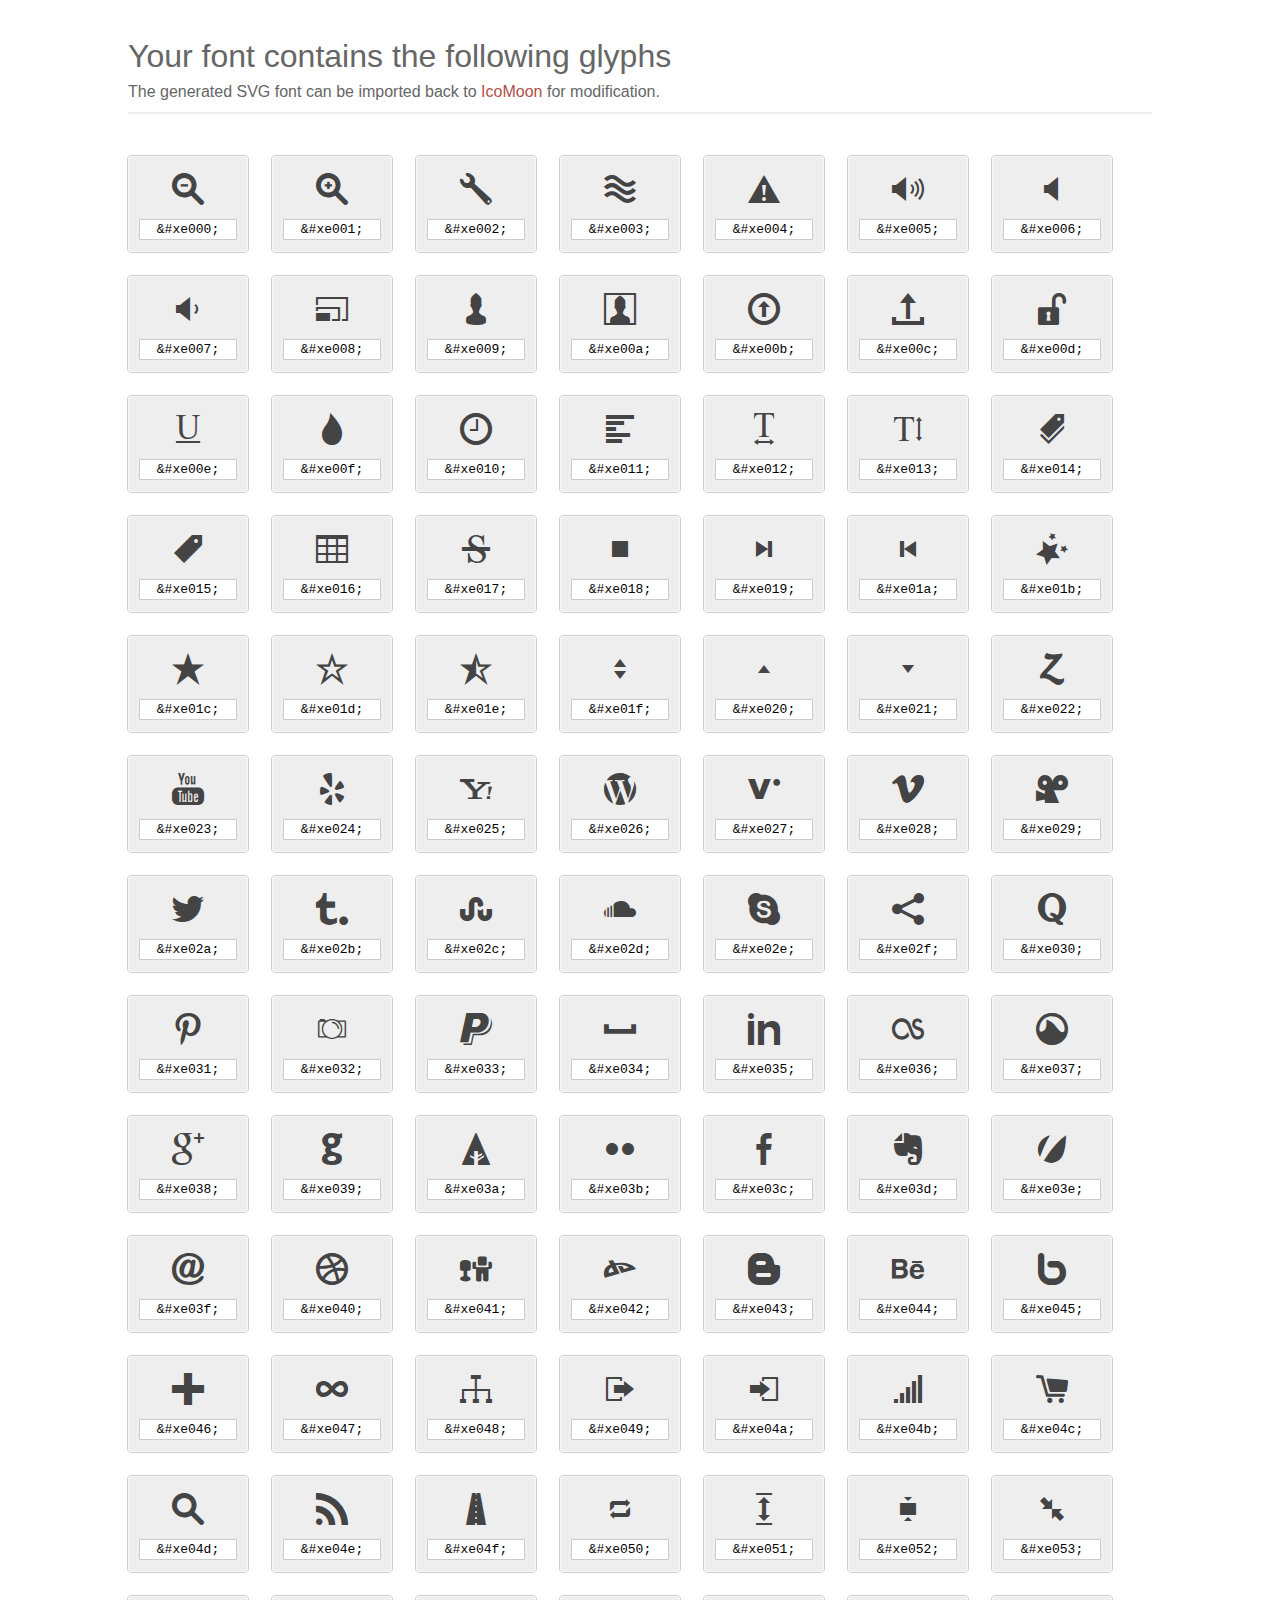
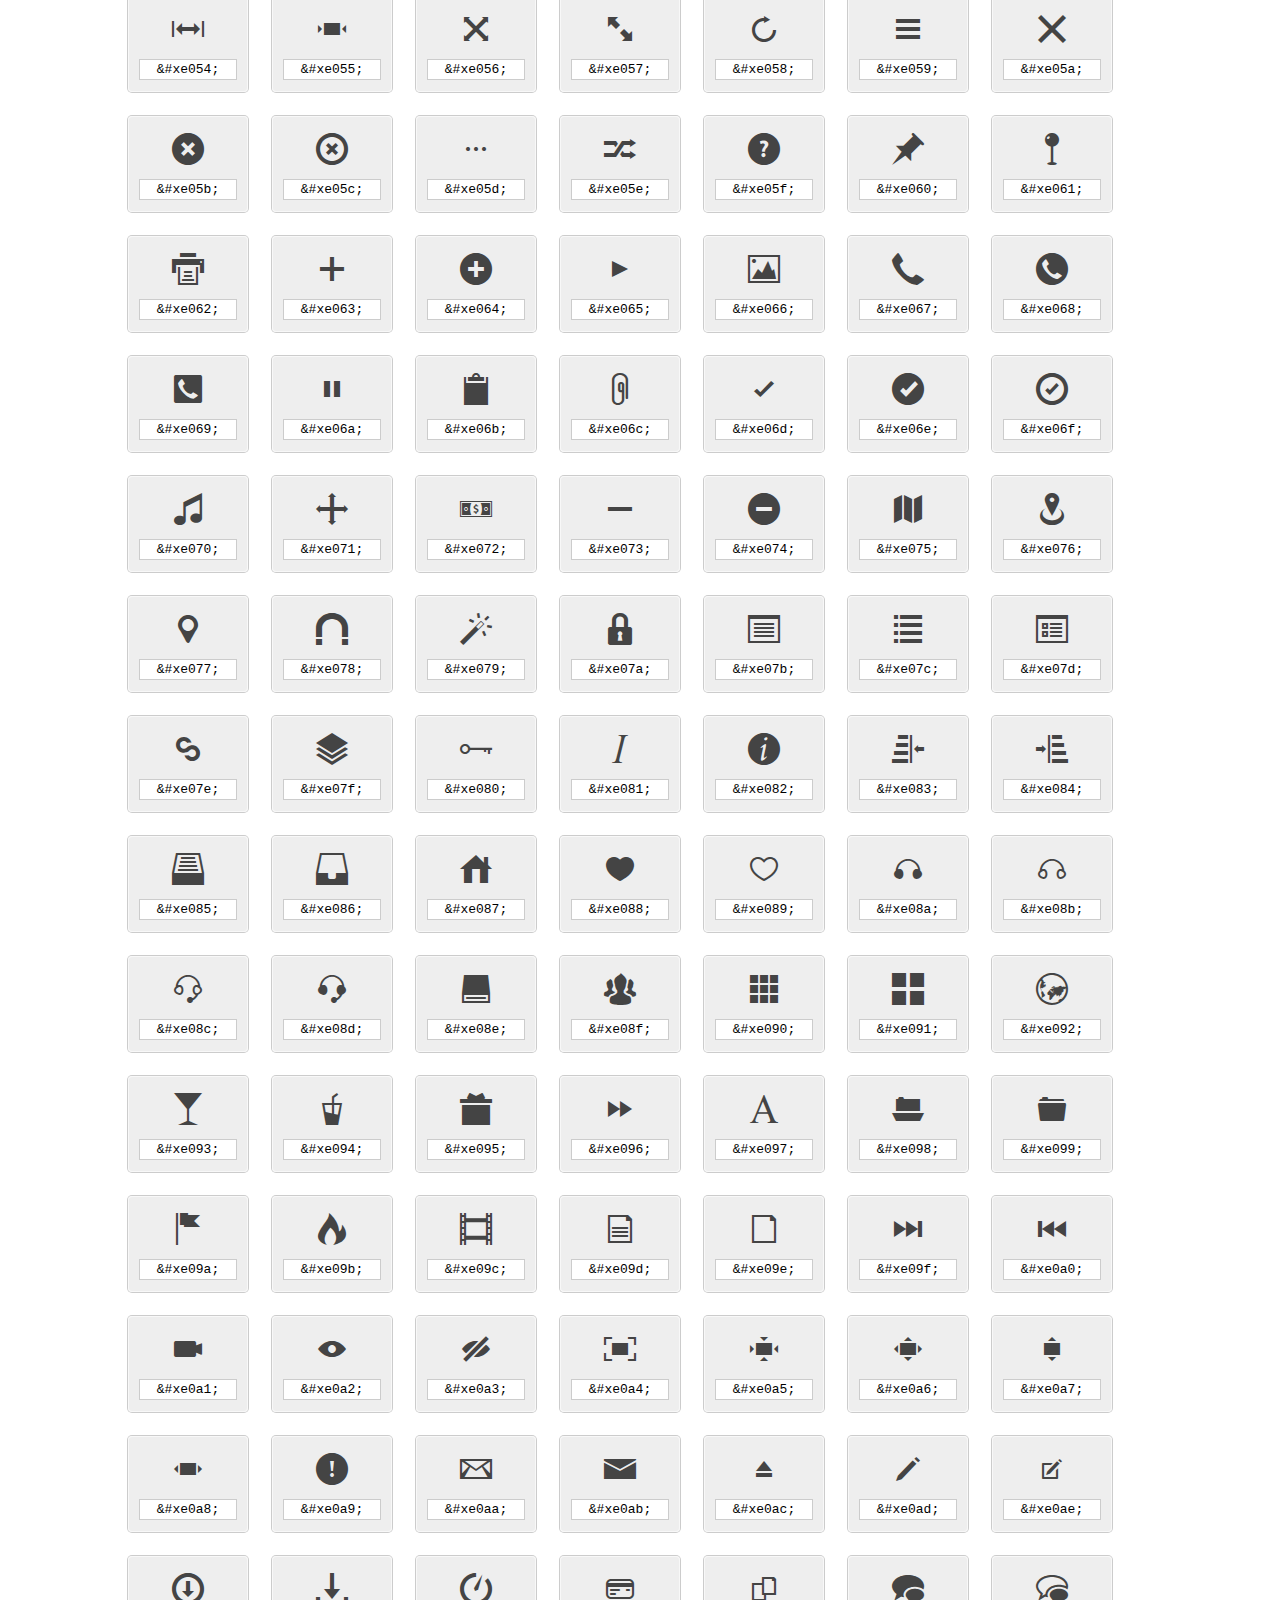
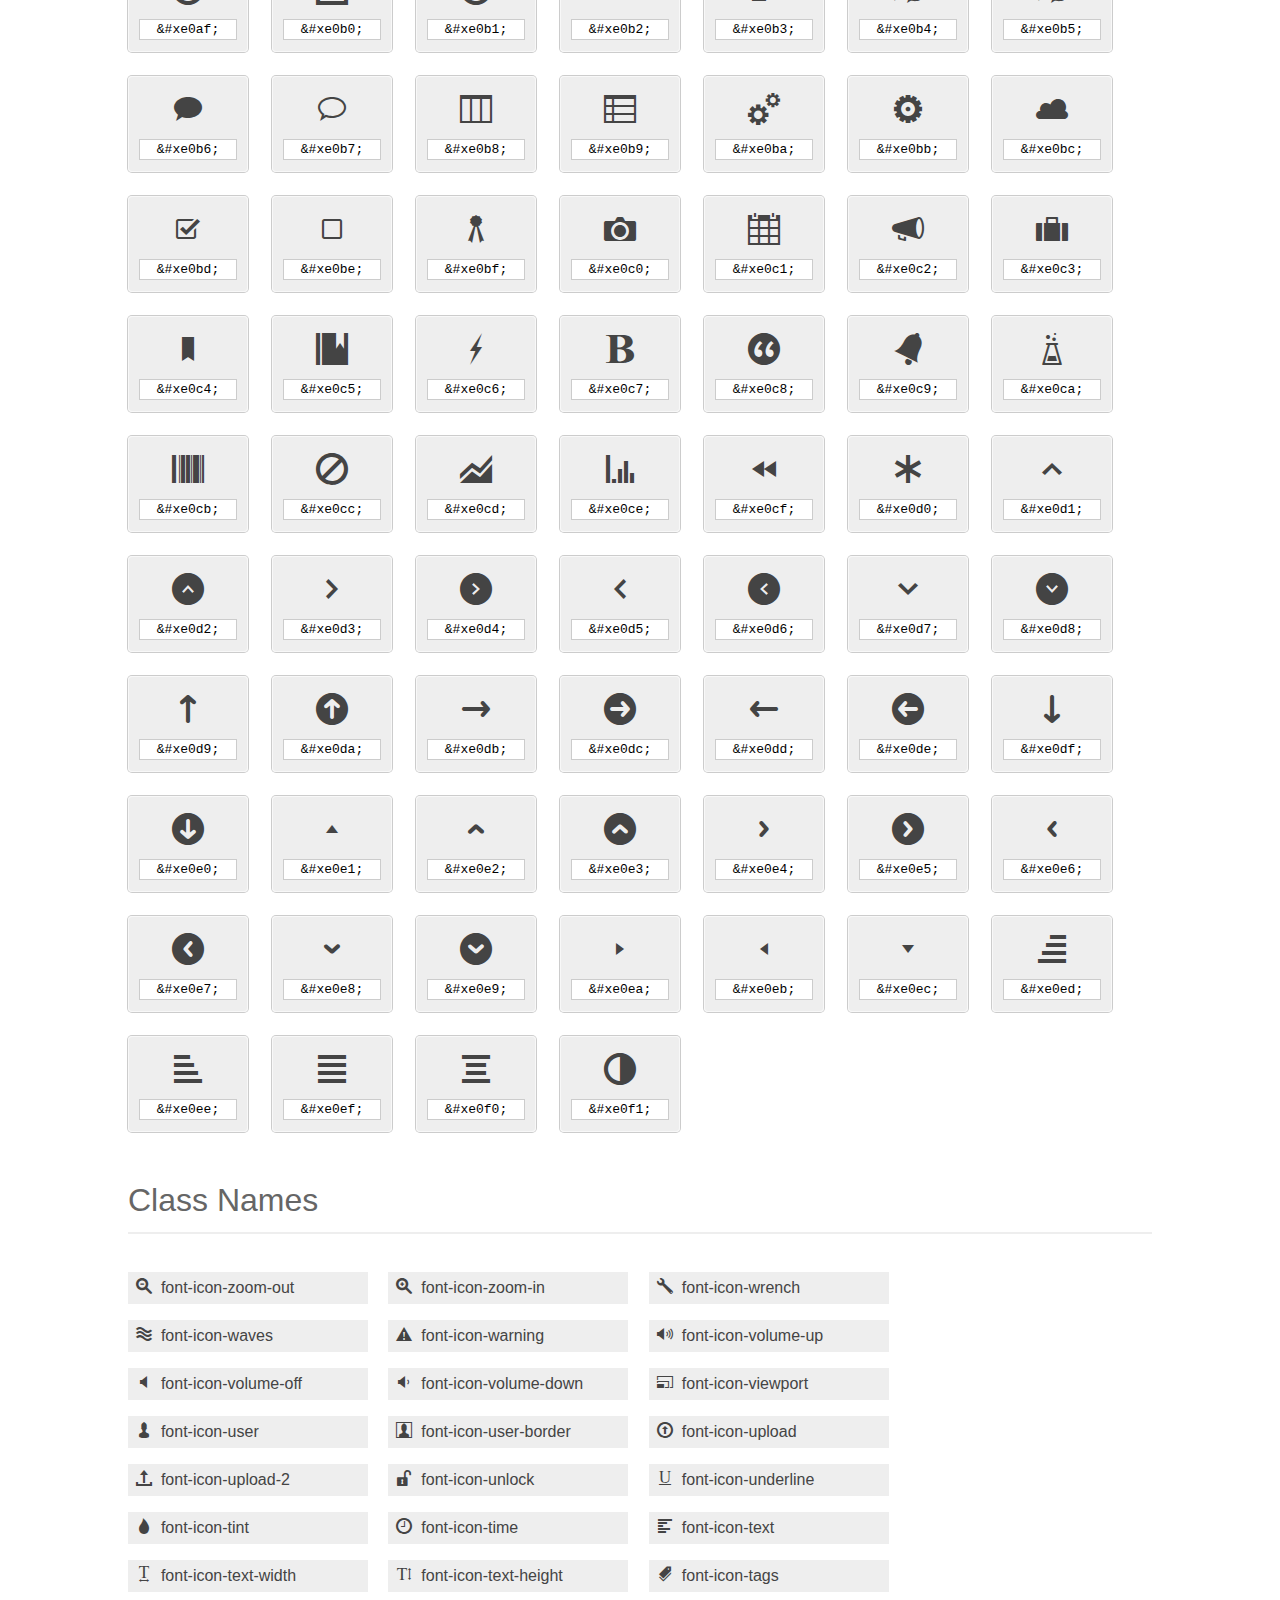
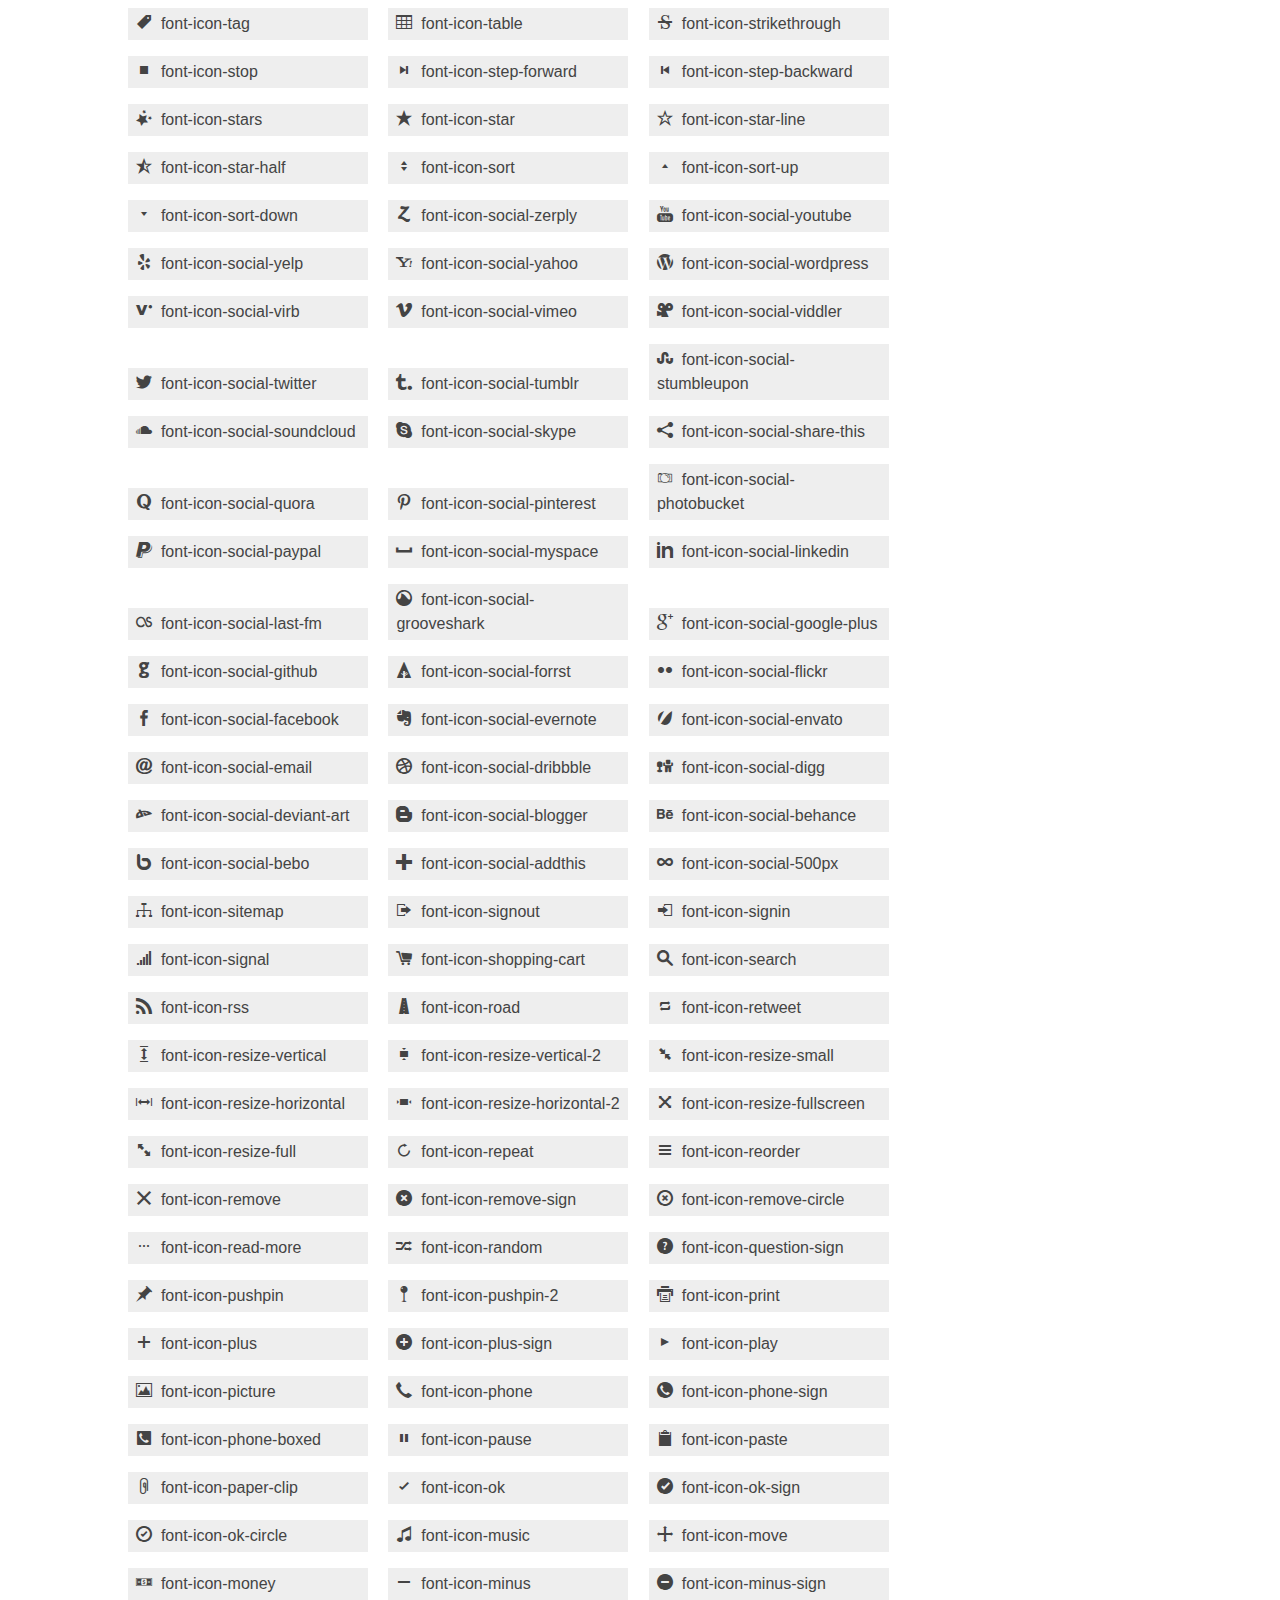
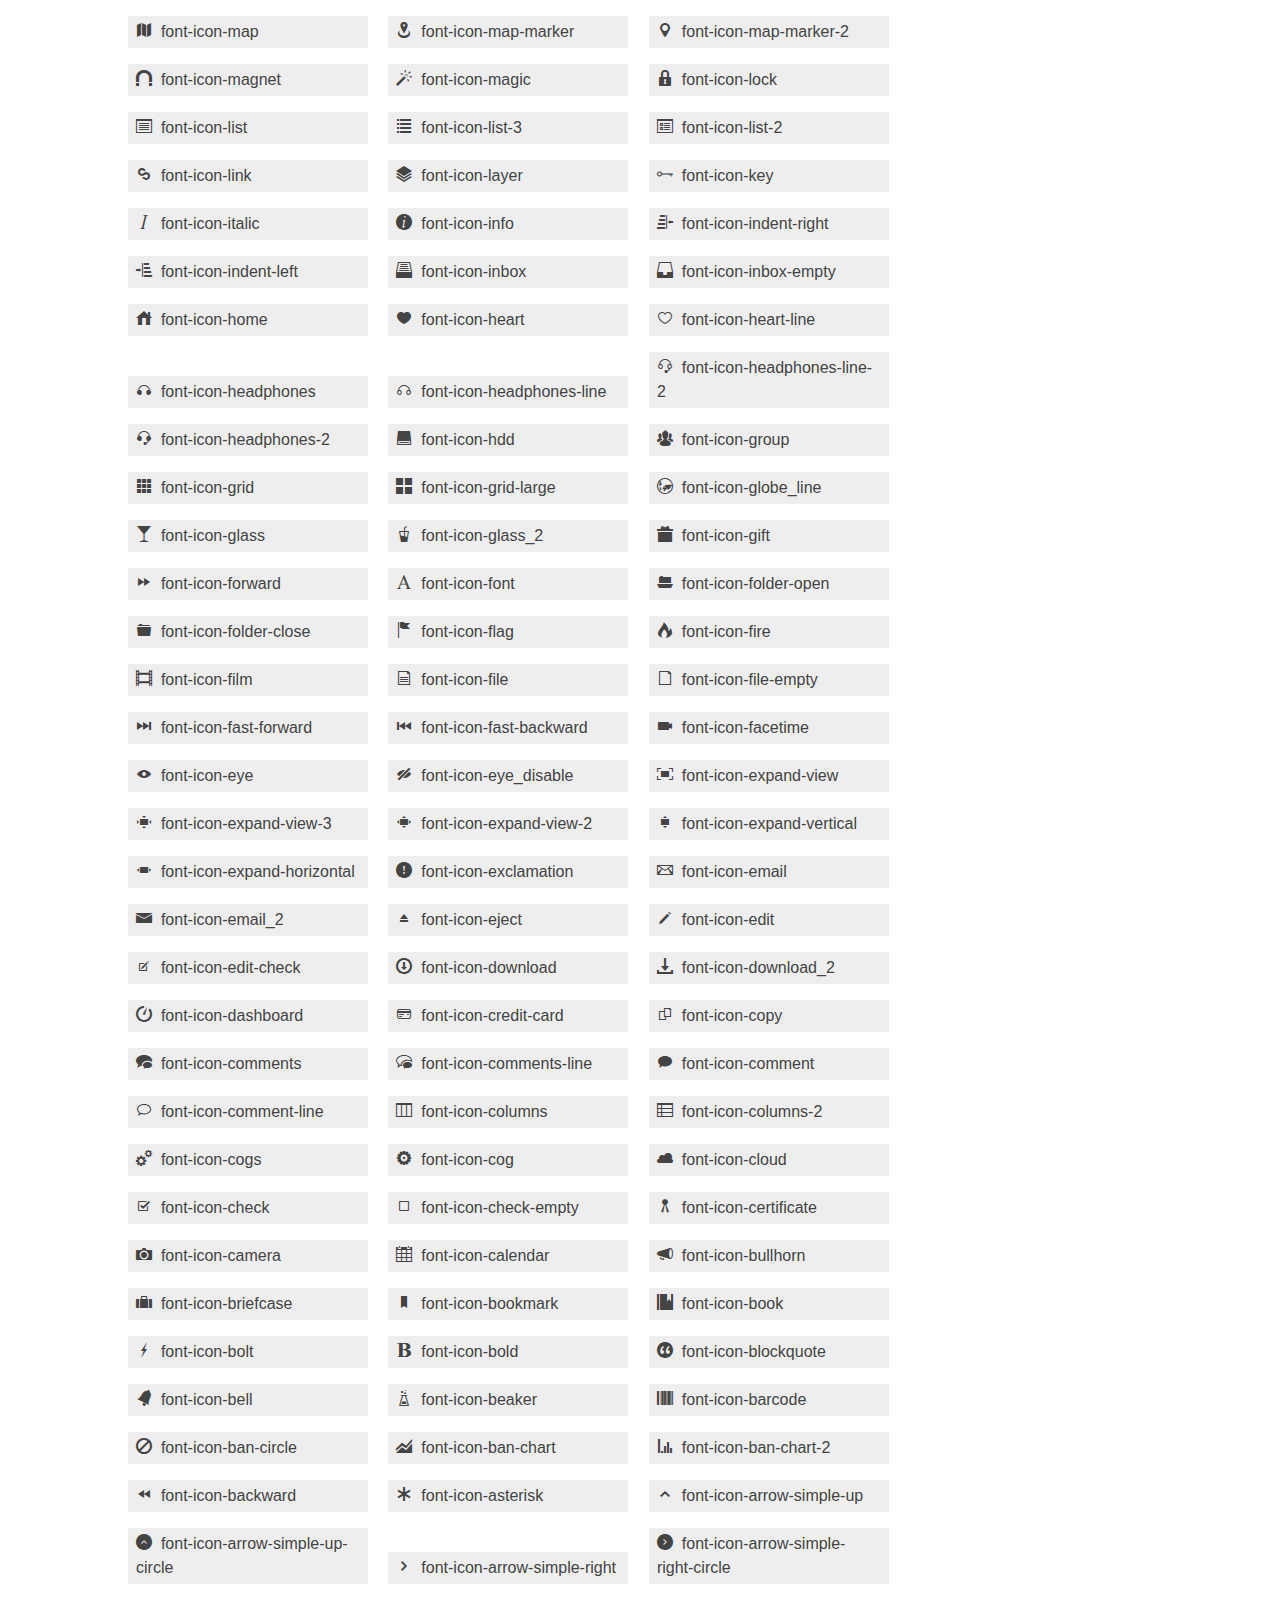
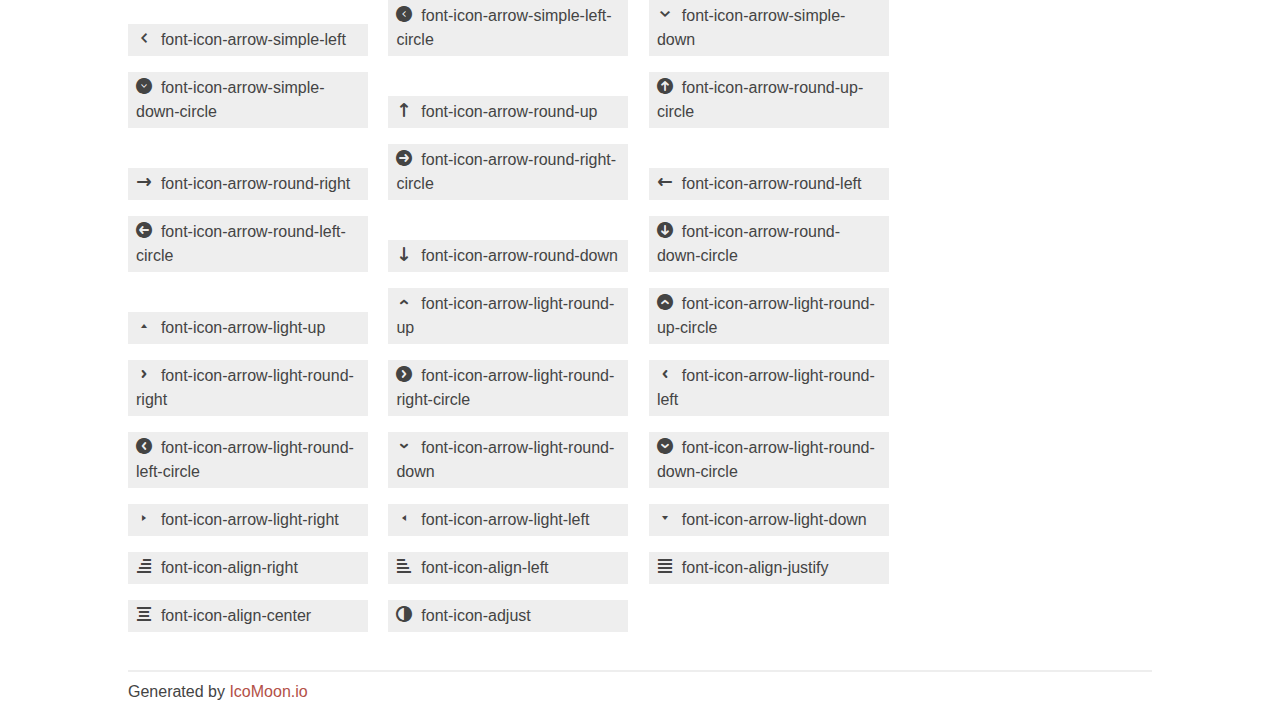
<file: bt/Source Files/ICONS + FONT/Reference Font Icons/index.html>
<!doctype html>
<html>
<head>
<title>Your Font/Glyphs</title>
<link rel="stylesheet" href="style.css" />
<!--[if lte IE 7]><script src="lte-ie7.js"></script><![endif]-->
<style>
	section, header, footer {display: block;}
	body {
		font-family: sans-serif;
		color: #444;
		line-height: 1.5;
		font-size: 1em;
	}
	* {
		-moz-box-sizing: border-box;
		-webkit-box-sizing: border-box;
		box-sizing: border-box;
		margin: 0;
		padding: 0;
	}
	.glyph {
		font-size: 16px;
		float: left;
		text-align: center;
		background: #eee;
		padding: .75em;
		margin: .75em 1.5em .75em 0;
		width: 7.5em;
		border-radius: .25em;
		box-shadow: inset 0 0 0 1px #f8f8f8, 0 0 0 1px #CCC;
	}
	.glyph input {
		font-family: consolas, monospace;
		font-size: 13px;
		width: 100%;
		text-align: center;
		border: 0;
		box-shadow: 0 0 0 1px #ccc;
		padding: .125em;
	}
	.w-main {
		width: 80%;
	}
	.centered {
		margin-left: auto;
		margin-right: auto;
	}
	.fs1 {
		font-size: 2em;
	}
	header {
		margin: 2em 0;
		padding-bottom: .5em;
		color: #666;
		box-shadow: 0 2px #eee;
	}
	header h1 {
		font-size: 2em;
		font-weight: normal;
	}
	.clearfix:before, .clearfix:after { content: ""; display: table; }
	.clearfix:after, .clear { clear: both; }
	footer {
		margin-top: 2em;
		padding: .5em 0;
		box-shadow: 0 -2px #eee;
	}
	a, a:visited {
		color: #B35047;
		text-decoration: none;
	}
	a:hover, a:focus {color: #000;}
	.box1 {
		font-size: 16px;
		display: inline-block;
		width: 15em;
		padding: .25em .5em;
		background: #eee;
		margin: .5em 1em .5em 0;
	}
</style>
</head>
<body>
	<div class="w-main centered">
	<section class="mtm clearfix" id="glyphs">
	<header>
		<h1>Your font contains the following glyphs</h1>
		<p>The generated SVG font can be imported back to <a href="http://icomoon.io/app">IcoMoon</a> for modification.</p>
	</header>
	<div class="glyph">
		<div class="fs1" aria-hidden="true" data-icon="&#xe000;"></div>
		<input type="text" readonly="readonly" value="&amp;#xe000;" />
	</div>
	<div class="glyph">
		<div class="fs1" aria-hidden="true" data-icon="&#xe001;"></div>
		<input type="text" readonly="readonly" value="&amp;#xe001;" />
	</div>
	<div class="glyph">
		<div class="fs1" aria-hidden="true" data-icon="&#xe002;"></div>
		<input type="text" readonly="readonly" value="&amp;#xe002;" />
	</div>
	<div class="glyph">
		<div class="fs1" aria-hidden="true" data-icon="&#xe003;"></div>
		<input type="text" readonly="readonly" value="&amp;#xe003;" />
	</div>
	<div class="glyph">
		<div class="fs1" aria-hidden="true" data-icon="&#xe004;"></div>
		<input type="text" readonly="readonly" value="&amp;#xe004;" />
	</div>
	<div class="glyph">
		<div class="fs1" aria-hidden="true" data-icon="&#xe005;"></div>
		<input type="text" readonly="readonly" value="&amp;#xe005;" />
	</div>
	<div class="glyph">
		<div class="fs1" aria-hidden="true" data-icon="&#xe006;"></div>
		<input type="text" readonly="readonly" value="&amp;#xe006;" />
	</div>
	<div class="glyph">
		<div class="fs1" aria-hidden="true" data-icon="&#xe007;"></div>
		<input type="text" readonly="readonly" value="&amp;#xe007;" />
	</div>
	<div class="glyph">
		<div class="fs1" aria-hidden="true" data-icon="&#xe008;"></div>
		<input type="text" readonly="readonly" value="&amp;#xe008;" />
	</div>
	<div class="glyph">
		<div class="fs1" aria-hidden="true" data-icon="&#xe009;"></div>
		<input type="text" readonly="readonly" value="&amp;#xe009;" />
	</div>
	<div class="glyph">
		<div class="fs1" aria-hidden="true" data-icon="&#xe00a;"></div>
		<input type="text" readonly="readonly" value="&amp;#xe00a;" />
	</div>
	<div class="glyph">
		<div class="fs1" aria-hidden="true" data-icon="&#xe00b;"></div>
		<input type="text" readonly="readonly" value="&amp;#xe00b;" />
	</div>
	<div class="glyph">
		<div class="fs1" aria-hidden="true" data-icon="&#xe00c;"></div>
		<input type="text" readonly="readonly" value="&amp;#xe00c;" />
	</div>
	<div class="glyph">
		<div class="fs1" aria-hidden="true" data-icon="&#xe00d;"></div>
		<input type="text" readonly="readonly" value="&amp;#xe00d;" />
	</div>
	<div class="glyph">
		<div class="fs1" aria-hidden="true" data-icon="&#xe00e;"></div>
		<input type="text" readonly="readonly" value="&amp;#xe00e;" />
	</div>
	<div class="glyph">
		<div class="fs1" aria-hidden="true" data-icon="&#xe00f;"></div>
		<input type="text" readonly="readonly" value="&amp;#xe00f;" />
	</div>
	<div class="glyph">
		<div class="fs1" aria-hidden="true" data-icon="&#xe010;"></div>
		<input type="text" readonly="readonly" value="&amp;#xe010;" />
	</div>
	<div class="glyph">
		<div class="fs1" aria-hidden="true" data-icon="&#xe011;"></div>
		<input type="text" readonly="readonly" value="&amp;#xe011;" />
	</div>
	<div class="glyph">
		<div class="fs1" aria-hidden="true" data-icon="&#xe012;"></div>
		<input type="text" readonly="readonly" value="&amp;#xe012;" />
	</div>
	<div class="glyph">
		<div class="fs1" aria-hidden="true" data-icon="&#xe013;"></div>
		<input type="text" readonly="readonly" value="&amp;#xe013;" />
	</div>
	<div class="glyph">
		<div class="fs1" aria-hidden="true" data-icon="&#xe014;"></div>
		<input type="text" readonly="readonly" value="&amp;#xe014;" />
	</div>
	<div class="glyph">
		<div class="fs1" aria-hidden="true" data-icon="&#xe015;"></div>
		<input type="text" readonly="readonly" value="&amp;#xe015;" />
	</div>
	<div class="glyph">
		<div class="fs1" aria-hidden="true" data-icon="&#xe016;"></div>
		<input type="text" readonly="readonly" value="&amp;#xe016;" />
	</div>
	<div class="glyph">
		<div class="fs1" aria-hidden="true" data-icon="&#xe017;"></div>
		<input type="text" readonly="readonly" value="&amp;#xe017;" />
	</div>
	<div class="glyph">
		<div class="fs1" aria-hidden="true" data-icon="&#xe018;"></div>
		<input type="text" readonly="readonly" value="&amp;#xe018;" />
	</div>
	<div class="glyph">
		<div class="fs1" aria-hidden="true" data-icon="&#xe019;"></div>
		<input type="text" readonly="readonly" value="&amp;#xe019;" />
	</div>
	<div class="glyph">
		<div class="fs1" aria-hidden="true" data-icon="&#xe01a;"></div>
		<input type="text" readonly="readonly" value="&amp;#xe01a;" />
	</div>
	<div class="glyph">
		<div class="fs1" aria-hidden="true" data-icon="&#xe01b;"></div>
		<input type="text" readonly="readonly" value="&amp;#xe01b;" />
	</div>
	<div class="glyph">
		<div class="fs1" aria-hidden="true" data-icon="&#xe01c;"></div>
		<input type="text" readonly="readonly" value="&amp;#xe01c;" />
	</div>
	<div class="glyph">
		<div class="fs1" aria-hidden="true" data-icon="&#xe01d;"></div>
		<input type="text" readonly="readonly" value="&amp;#xe01d;" />
	</div>
	<div class="glyph">
		<div class="fs1" aria-hidden="true" data-icon="&#xe01e;"></div>
		<input type="text" readonly="readonly" value="&amp;#xe01e;" />
	</div>
	<div class="glyph">
		<div class="fs1" aria-hidden="true" data-icon="&#xe01f;"></div>
		<input type="text" readonly="readonly" value="&amp;#xe01f;" />
	</div>
	<div class="glyph">
		<div class="fs1" aria-hidden="true" data-icon="&#xe020;"></div>
		<input type="text" readonly="readonly" value="&amp;#xe020;" />
	</div>
	<div class="glyph">
		<div class="fs1" aria-hidden="true" data-icon="&#xe021;"></div>
		<input type="text" readonly="readonly" value="&amp;#xe021;" />
	</div>
	<div class="glyph">
		<div class="fs1" aria-hidden="true" data-icon="&#xe022;"></div>
		<input type="text" readonly="readonly" value="&amp;#xe022;" />
	</div>
	<div class="glyph">
		<div class="fs1" aria-hidden="true" data-icon="&#xe023;"></div>
		<input type="text" readonly="readonly" value="&amp;#xe023;" />
	</div>
	<div class="glyph">
		<div class="fs1" aria-hidden="true" data-icon="&#xe024;"></div>
		<input type="text" readonly="readonly" value="&amp;#xe024;" />
	</div>
	<div class="glyph">
		<div class="fs1" aria-hidden="true" data-icon="&#xe025;"></div>
		<input type="text" readonly="readonly" value="&amp;#xe025;" />
	</div>
	<div class="glyph">
		<div class="fs1" aria-hidden="true" data-icon="&#xe026;"></div>
		<input type="text" readonly="readonly" value="&amp;#xe026;" />
	</div>
	<div class="glyph">
		<div class="fs1" aria-hidden="true" data-icon="&#xe027;"></div>
		<input type="text" readonly="readonly" value="&amp;#xe027;" />
	</div>
	<div class="glyph">
		<div class="fs1" aria-hidden="true" data-icon="&#xe028;"></div>
		<input type="text" readonly="readonly" value="&amp;#xe028;" />
	</div>
	<div class="glyph">
		<div class="fs1" aria-hidden="true" data-icon="&#xe029;"></div>
		<input type="text" readonly="readonly" value="&amp;#xe029;" />
	</div>
	<div class="glyph">
		<div class="fs1" aria-hidden="true" data-icon="&#xe02a;"></div>
		<input type="text" readonly="readonly" value="&amp;#xe02a;" />
	</div>
	<div class="glyph">
		<div class="fs1" aria-hidden="true" data-icon="&#xe02b;"></div>
		<input type="text" readonly="readonly" value="&amp;#xe02b;" />
	</div>
	<div class="glyph">
		<div class="fs1" aria-hidden="true" data-icon="&#xe02c;"></div>
		<input type="text" readonly="readonly" value="&amp;#xe02c;" />
	</div>
	<div class="glyph">
		<div class="fs1" aria-hidden="true" data-icon="&#xe02d;"></div>
		<input type="text" readonly="readonly" value="&amp;#xe02d;" />
	</div>
	<div class="glyph">
		<div class="fs1" aria-hidden="true" data-icon="&#xe02e;"></div>
		<input type="text" readonly="readonly" value="&amp;#xe02e;" />
	</div>
	<div class="glyph">
		<div class="fs1" aria-hidden="true" data-icon="&#xe02f;"></div>
		<input type="text" readonly="readonly" value="&amp;#xe02f;" />
	</div>
	<div class="glyph">
		<div class="fs1" aria-hidden="true" data-icon="&#xe030;"></div>
		<input type="text" readonly="readonly" value="&amp;#xe030;" />
	</div>
	<div class="glyph">
		<div class="fs1" aria-hidden="true" data-icon="&#xe031;"></div>
		<input type="text" readonly="readonly" value="&amp;#xe031;" />
	</div>
	<div class="glyph">
		<div class="fs1" aria-hidden="true" data-icon="&#xe032;"></div>
		<input type="text" readonly="readonly" value="&amp;#xe032;" />
	</div>
	<div class="glyph">
		<div class="fs1" aria-hidden="true" data-icon="&#xe033;"></div>
		<input type="text" readonly="readonly" value="&amp;#xe033;" />
	</div>
	<div class="glyph">
		<div class="fs1" aria-hidden="true" data-icon="&#xe034;"></div>
		<input type="text" readonly="readonly" value="&amp;#xe034;" />
	</div>
	<div class="glyph">
		<div class="fs1" aria-hidden="true" data-icon="&#xe035;"></div>
		<input type="text" readonly="readonly" value="&amp;#xe035;" />
	</div>
	<div class="glyph">
		<div class="fs1" aria-hidden="true" data-icon="&#xe036;"></div>
		<input type="text" readonly="readonly" value="&amp;#xe036;" />
	</div>
	<div class="glyph">
		<div class="fs1" aria-hidden="true" data-icon="&#xe037;"></div>
		<input type="text" readonly="readonly" value="&amp;#xe037;" />
	</div>
	<div class="glyph">
		<div class="fs1" aria-hidden="true" data-icon="&#xe038;"></div>
		<input type="text" readonly="readonly" value="&amp;#xe038;" />
	</div>
	<div class="glyph">
		<div class="fs1" aria-hidden="true" data-icon="&#xe039;"></div>
		<input type="text" readonly="readonly" value="&amp;#xe039;" />
	</div>
	<div class="glyph">
		<div class="fs1" aria-hidden="true" data-icon="&#xe03a;"></div>
		<input type="text" readonly="readonly" value="&amp;#xe03a;" />
	</div>
	<div class="glyph">
		<div class="fs1" aria-hidden="true" data-icon="&#xe03b;"></div>
		<input type="text" readonly="readonly" value="&amp;#xe03b;" />
	</div>
	<div class="glyph">
		<div class="fs1" aria-hidden="true" data-icon="&#xe03c;"></div>
		<input type="text" readonly="readonly" value="&amp;#xe03c;" />
	</div>
	<div class="glyph">
		<div class="fs1" aria-hidden="true" data-icon="&#xe03d;"></div>
		<input type="text" readonly="readonly" value="&amp;#xe03d;" />
	</div>
	<div class="glyph">
		<div class="fs1" aria-hidden="true" data-icon="&#xe03e;"></div>
		<input type="text" readonly="readonly" value="&amp;#xe03e;" />
	</div>
	<div class="glyph">
		<div class="fs1" aria-hidden="true" data-icon="&#xe03f;"></div>
		<input type="text" readonly="readonly" value="&amp;#xe03f;" />
	</div>
	<div class="glyph">
		<div class="fs1" aria-hidden="true" data-icon="&#xe040;"></div>
		<input type="text" readonly="readonly" value="&amp;#xe040;" />
	</div>
	<div class="glyph">
		<div class="fs1" aria-hidden="true" data-icon="&#xe041;"></div>
		<input type="text" readonly="readonly" value="&amp;#xe041;" />
	</div>
	<div class="glyph">
		<div class="fs1" aria-hidden="true" data-icon="&#xe042;"></div>
		<input type="text" readonly="readonly" value="&amp;#xe042;" />
	</div>
	<div class="glyph">
		<div class="fs1" aria-hidden="true" data-icon="&#xe043;"></div>
		<input type="text" readonly="readonly" value="&amp;#xe043;" />
	</div>
	<div class="glyph">
		<div class="fs1" aria-hidden="true" data-icon="&#xe044;"></div>
		<input type="text" readonly="readonly" value="&amp;#xe044;" />
	</div>
	<div class="glyph">
		<div class="fs1" aria-hidden="true" data-icon="&#xe045;"></div>
		<input type="text" readonly="readonly" value="&amp;#xe045;" />
	</div>
	<div class="glyph">
		<div class="fs1" aria-hidden="true" data-icon="&#xe046;"></div>
		<input type="text" readonly="readonly" value="&amp;#xe046;" />
	</div>
	<div class="glyph">
		<div class="fs1" aria-hidden="true" data-icon="&#xe047;"></div>
		<input type="text" readonly="readonly" value="&amp;#xe047;" />
	</div>
	<div class="glyph">
		<div class="fs1" aria-hidden="true" data-icon="&#xe048;"></div>
		<input type="text" readonly="readonly" value="&amp;#xe048;" />
	</div>
	<div class="glyph">
		<div class="fs1" aria-hidden="true" data-icon="&#xe049;"></div>
		<input type="text" readonly="readonly" value="&amp;#xe049;" />
	</div>
	<div class="glyph">
		<div class="fs1" aria-hidden="true" data-icon="&#xe04a;"></div>
		<input type="text" readonly="readonly" value="&amp;#xe04a;" />
	</div>
	<div class="glyph">
		<div class="fs1" aria-hidden="true" data-icon="&#xe04b;"></div>
		<input type="text" readonly="readonly" value="&amp;#xe04b;" />
	</div>
	<div class="glyph">
		<div class="fs1" aria-hidden="true" data-icon="&#xe04c;"></div>
		<input type="text" readonly="readonly" value="&amp;#xe04c;" />
	</div>
	<div class="glyph">
		<div class="fs1" aria-hidden="true" data-icon="&#xe04d;"></div>
		<input type="text" readonly="readonly" value="&amp;#xe04d;" />
	</div>
	<div class="glyph">
		<div class="fs1" aria-hidden="true" data-icon="&#xe04e;"></div>
		<input type="text" readonly="readonly" value="&amp;#xe04e;" />
	</div>
	<div class="glyph">
		<div class="fs1" aria-hidden="true" data-icon="&#xe04f;"></div>
		<input type="text" readonly="readonly" value="&amp;#xe04f;" />
	</div>
	<div class="glyph">
		<div class="fs1" aria-hidden="true" data-icon="&#xe050;"></div>
		<input type="text" readonly="readonly" value="&amp;#xe050;" />
	</div>
	<div class="glyph">
		<div class="fs1" aria-hidden="true" data-icon="&#xe051;"></div>
		<input type="text" readonly="readonly" value="&amp;#xe051;" />
	</div>
	<div class="glyph">
		<div class="fs1" aria-hidden="true" data-icon="&#xe052;"></div>
		<input type="text" readonly="readonly" value="&amp;#xe052;" />
	</div>
	<div class="glyph">
		<div class="fs1" aria-hidden="true" data-icon="&#xe053;"></div>
		<input type="text" readonly="readonly" value="&amp;#xe053;" />
	</div>
	<div class="glyph">
		<div class="fs1" aria-hidden="true" data-icon="&#xe054;"></div>
		<input type="text" readonly="readonly" value="&amp;#xe054;" />
	</div>
	<div class="glyph">
		<div class="fs1" aria-hidden="true" data-icon="&#xe055;"></div>
		<input type="text" readonly="readonly" value="&amp;#xe055;" />
	</div>
	<div class="glyph">
		<div class="fs1" aria-hidden="true" data-icon="&#xe056;"></div>
		<input type="text" readonly="readonly" value="&amp;#xe056;" />
	</div>
	<div class="glyph">
		<div class="fs1" aria-hidden="true" data-icon="&#xe057;"></div>
		<input type="text" readonly="readonly" value="&amp;#xe057;" />
	</div>
	<div class="glyph">
		<div class="fs1" aria-hidden="true" data-icon="&#xe058;"></div>
		<input type="text" readonly="readonly" value="&amp;#xe058;" />
	</div>
	<div class="glyph">
		<div class="fs1" aria-hidden="true" data-icon="&#xe059;"></div>
		<input type="text" readonly="readonly" value="&amp;#xe059;" />
	</div>
	<div class="glyph">
		<div class="fs1" aria-hidden="true" data-icon="&#xe05a;"></div>
		<input type="text" readonly="readonly" value="&amp;#xe05a;" />
	</div>
	<div class="glyph">
		<div class="fs1" aria-hidden="true" data-icon="&#xe05b;"></div>
		<input type="text" readonly="readonly" value="&amp;#xe05b;" />
	</div>
	<div class="glyph">
		<div class="fs1" aria-hidden="true" data-icon="&#xe05c;"></div>
		<input type="text" readonly="readonly" value="&amp;#xe05c;" />
	</div>
	<div class="glyph">
		<div class="fs1" aria-hidden="true" data-icon="&#xe05d;"></div>
		<input type="text" readonly="readonly" value="&amp;#xe05d;" />
	</div>
	<div class="glyph">
		<div class="fs1" aria-hidden="true" data-icon="&#xe05e;"></div>
		<input type="text" readonly="readonly" value="&amp;#xe05e;" />
	</div>
	<div class="glyph">
		<div class="fs1" aria-hidden="true" data-icon="&#xe05f;"></div>
		<input type="text" readonly="readonly" value="&amp;#xe05f;" />
	</div>
	<div class="glyph">
		<div class="fs1" aria-hidden="true" data-icon="&#xe060;"></div>
		<input type="text" readonly="readonly" value="&amp;#xe060;" />
	</div>
	<div class="glyph">
		<div class="fs1" aria-hidden="true" data-icon="&#xe061;"></div>
		<input type="text" readonly="readonly" value="&amp;#xe061;" />
	</div>
	<div class="glyph">
		<div class="fs1" aria-hidden="true" data-icon="&#xe062;"></div>
		<input type="text" readonly="readonly" value="&amp;#xe062;" />
	</div>
	<div class="glyph">
		<div class="fs1" aria-hidden="true" data-icon="&#xe063;"></div>
		<input type="text" readonly="readonly" value="&amp;#xe063;" />
	</div>
	<div class="glyph">
		<div class="fs1" aria-hidden="true" data-icon="&#xe064;"></div>
		<input type="text" readonly="readonly" value="&amp;#xe064;" />
	</div>
	<div class="glyph">
		<div class="fs1" aria-hidden="true" data-icon="&#xe065;"></div>
		<input type="text" readonly="readonly" value="&amp;#xe065;" />
	</div>
	<div class="glyph">
		<div class="fs1" aria-hidden="true" data-icon="&#xe066;"></div>
		<input type="text" readonly="readonly" value="&amp;#xe066;" />
	</div>
	<div class="glyph">
		<div class="fs1" aria-hidden="true" data-icon="&#xe067;"></div>
		<input type="text" readonly="readonly" value="&amp;#xe067;" />
	</div>
	<div class="glyph">
		<div class="fs1" aria-hidden="true" data-icon="&#xe068;"></div>
		<input type="text" readonly="readonly" value="&amp;#xe068;" />
	</div>
	<div class="glyph">
		<div class="fs1" aria-hidden="true" data-icon="&#xe069;"></div>
		<input type="text" readonly="readonly" value="&amp;#xe069;" />
	</div>
	<div class="glyph">
		<div class="fs1" aria-hidden="true" data-icon="&#xe06a;"></div>
		<input type="text" readonly="readonly" value="&amp;#xe06a;" />
	</div>
	<div class="glyph">
		<div class="fs1" aria-hidden="true" data-icon="&#xe06b;"></div>
		<input type="text" readonly="readonly" value="&amp;#xe06b;" />
	</div>
	<div class="glyph">
		<div class="fs1" aria-hidden="true" data-icon="&#xe06c;"></div>
		<input type="text" readonly="readonly" value="&amp;#xe06c;" />
	</div>
	<div class="glyph">
		<div class="fs1" aria-hidden="true" data-icon="&#xe06d;"></div>
		<input type="text" readonly="readonly" value="&amp;#xe06d;" />
	</div>
	<div class="glyph">
		<div class="fs1" aria-hidden="true" data-icon="&#xe06e;"></div>
		<input type="text" readonly="readonly" value="&amp;#xe06e;" />
	</div>
	<div class="glyph">
		<div class="fs1" aria-hidden="true" data-icon="&#xe06f;"></div>
		<input type="text" readonly="readonly" value="&amp;#xe06f;" />
	</div>
	<div class="glyph">
		<div class="fs1" aria-hidden="true" data-icon="&#xe070;"></div>
		<input type="text" readonly="readonly" value="&amp;#xe070;" />
	</div>
	<div class="glyph">
		<div class="fs1" aria-hidden="true" data-icon="&#xe071;"></div>
		<input type="text" readonly="readonly" value="&amp;#xe071;" />
	</div>
	<div class="glyph">
		<div class="fs1" aria-hidden="true" data-icon="&#xe072;"></div>
		<input type="text" readonly="readonly" value="&amp;#xe072;" />
	</div>
	<div class="glyph">
		<div class="fs1" aria-hidden="true" data-icon="&#xe073;"></div>
		<input type="text" readonly="readonly" value="&amp;#xe073;" />
	</div>
	<div class="glyph">
		<div class="fs1" aria-hidden="true" data-icon="&#xe074;"></div>
		<input type="text" readonly="readonly" value="&amp;#xe074;" />
	</div>
	<div class="glyph">
		<div class="fs1" aria-hidden="true" data-icon="&#xe075;"></div>
		<input type="text" readonly="readonly" value="&amp;#xe075;" />
	</div>
	<div class="glyph">
		<div class="fs1" aria-hidden="true" data-icon="&#xe076;"></div>
		<input type="text" readonly="readonly" value="&amp;#xe076;" />
	</div>
	<div class="glyph">
		<div class="fs1" aria-hidden="true" data-icon="&#xe077;"></div>
		<input type="text" readonly="readonly" value="&amp;#xe077;" />
	</div>
	<div class="glyph">
		<div class="fs1" aria-hidden="true" data-icon="&#xe078;"></div>
		<input type="text" readonly="readonly" value="&amp;#xe078;" />
	</div>
	<div class="glyph">
		<div class="fs1" aria-hidden="true" data-icon="&#xe079;"></div>
		<input type="text" readonly="readonly" value="&amp;#xe079;" />
	</div>
	<div class="glyph">
		<div class="fs1" aria-hidden="true" data-icon="&#xe07a;"></div>
		<input type="text" readonly="readonly" value="&amp;#xe07a;" />
	</div>
	<div class="glyph">
		<div class="fs1" aria-hidden="true" data-icon="&#xe07b;"></div>
		<input type="text" readonly="readonly" value="&amp;#xe07b;" />
	</div>
	<div class="glyph">
		<div class="fs1" aria-hidden="true" data-icon="&#xe07c;"></div>
		<input type="text" readonly="readonly" value="&amp;#xe07c;" />
	</div>
	<div class="glyph">
		<div class="fs1" aria-hidden="true" data-icon="&#xe07d;"></div>
		<input type="text" readonly="readonly" value="&amp;#xe07d;" />
	</div>
	<div class="glyph">
		<div class="fs1" aria-hidden="true" data-icon="&#xe07e;"></div>
		<input type="text" readonly="readonly" value="&amp;#xe07e;" />
	</div>
	<div class="glyph">
		<div class="fs1" aria-hidden="true" data-icon="&#xe07f;"></div>
		<input type="text" readonly="readonly" value="&amp;#xe07f;" />
	</div>
	<div class="glyph">
		<div class="fs1" aria-hidden="true" data-icon="&#xe080;"></div>
		<input type="text" readonly="readonly" value="&amp;#xe080;" />
	</div>
	<div class="glyph">
		<div class="fs1" aria-hidden="true" data-icon="&#xe081;"></div>
		<input type="text" readonly="readonly" value="&amp;#xe081;" />
	</div>
	<div class="glyph">
		<div class="fs1" aria-hidden="true" data-icon="&#xe082;"></div>
		<input type="text" readonly="readonly" value="&amp;#xe082;" />
	</div>
	<div class="glyph">
		<div class="fs1" aria-hidden="true" data-icon="&#xe083;"></div>
		<input type="text" readonly="readonly" value="&amp;#xe083;" />
	</div>
	<div class="glyph">
		<div class="fs1" aria-hidden="true" data-icon="&#xe084;"></div>
		<input type="text" readonly="readonly" value="&amp;#xe084;" />
	</div>
	<div class="glyph">
		<div class="fs1" aria-hidden="true" data-icon="&#xe085;"></div>
		<input type="text" readonly="readonly" value="&amp;#xe085;" />
	</div>
	<div class="glyph">
		<div class="fs1" aria-hidden="true" data-icon="&#xe086;"></div>
		<input type="text" readonly="readonly" value="&amp;#xe086;" />
	</div>
	<div class="glyph">
		<div class="fs1" aria-hidden="true" data-icon="&#xe087;"></div>
		<input type="text" readonly="readonly" value="&amp;#xe087;" />
	</div>
	<div class="glyph">
		<div class="fs1" aria-hidden="true" data-icon="&#xe088;"></div>
		<input type="text" readonly="readonly" value="&amp;#xe088;" />
	</div>
	<div class="glyph">
		<div class="fs1" aria-hidden="true" data-icon="&#xe089;"></div>
		<input type="text" readonly="readonly" value="&amp;#xe089;" />
	</div>
	<div class="glyph">
		<div class="fs1" aria-hidden="true" data-icon="&#xe08a;"></div>
		<input type="text" readonly="readonly" value="&amp;#xe08a;" />
	</div>
	<div class="glyph">
		<div class="fs1" aria-hidden="true" data-icon="&#xe08b;"></div>
		<input type="text" readonly="readonly" value="&amp;#xe08b;" />
	</div>
	<div class="glyph">
		<div class="fs1" aria-hidden="true" data-icon="&#xe08c;"></div>
		<input type="text" readonly="readonly" value="&amp;#xe08c;" />
	</div>
	<div class="glyph">
		<div class="fs1" aria-hidden="true" data-icon="&#xe08d;"></div>
		<input type="text" readonly="readonly" value="&amp;#xe08d;" />
	</div>
	<div class="glyph">
		<div class="fs1" aria-hidden="true" data-icon="&#xe08e;"></div>
		<input type="text" readonly="readonly" value="&amp;#xe08e;" />
	</div>
	<div class="glyph">
		<div class="fs1" aria-hidden="true" data-icon="&#xe08f;"></div>
		<input type="text" readonly="readonly" value="&amp;#xe08f;" />
	</div>
	<div class="glyph">
		<div class="fs1" aria-hidden="true" data-icon="&#xe090;"></div>
		<input type="text" readonly="readonly" value="&amp;#xe090;" />
	</div>
	<div class="glyph">
		<div class="fs1" aria-hidden="true" data-icon="&#xe091;"></div>
		<input type="text" readonly="readonly" value="&amp;#xe091;" />
	</div>
	<div class="glyph">
		<div class="fs1" aria-hidden="true" data-icon="&#xe092;"></div>
		<input type="text" readonly="readonly" value="&amp;#xe092;" />
	</div>
	<div class="glyph">
		<div class="fs1" aria-hidden="true" data-icon="&#xe093;"></div>
		<input type="text" readonly="readonly" value="&amp;#xe093;" />
	</div>
	<div class="glyph">
		<div class="fs1" aria-hidden="true" data-icon="&#xe094;"></div>
		<input type="text" readonly="readonly" value="&amp;#xe094;" />
	</div>
	<div class="glyph">
		<div class="fs1" aria-hidden="true" data-icon="&#xe095;"></div>
		<input type="text" readonly="readonly" value="&amp;#xe095;" />
	</div>
	<div class="glyph">
		<div class="fs1" aria-hidden="true" data-icon="&#xe096;"></div>
		<input type="text" readonly="readonly" value="&amp;#xe096;" />
	</div>
	<div class="glyph">
		<div class="fs1" aria-hidden="true" data-icon="&#xe097;"></div>
		<input type="text" readonly="readonly" value="&amp;#xe097;" />
	</div>
	<div class="glyph">
		<div class="fs1" aria-hidden="true" data-icon="&#xe098;"></div>
		<input type="text" readonly="readonly" value="&amp;#xe098;" />
	</div>
	<div class="glyph">
		<div class="fs1" aria-hidden="true" data-icon="&#xe099;"></div>
		<input type="text" readonly="readonly" value="&amp;#xe099;" />
	</div>
	<div class="glyph">
		<div class="fs1" aria-hidden="true" data-icon="&#xe09a;"></div>
		<input type="text" readonly="readonly" value="&amp;#xe09a;" />
	</div>
	<div class="glyph">
		<div class="fs1" aria-hidden="true" data-icon="&#xe09b;"></div>
		<input type="text" readonly="readonly" value="&amp;#xe09b;" />
	</div>
	<div class="glyph">
		<div class="fs1" aria-hidden="true" data-icon="&#xe09c;"></div>
		<input type="text" readonly="readonly" value="&amp;#xe09c;" />
	</div>
	<div class="glyph">
		<div class="fs1" aria-hidden="true" data-icon="&#xe09d;"></div>
		<input type="text" readonly="readonly" value="&amp;#xe09d;" />
	</div>
	<div class="glyph">
		<div class="fs1" aria-hidden="true" data-icon="&#xe09e;"></div>
		<input type="text" readonly="readonly" value="&amp;#xe09e;" />
	</div>
	<div class="glyph">
		<div class="fs1" aria-hidden="true" data-icon="&#xe09f;"></div>
		<input type="text" readonly="readonly" value="&amp;#xe09f;" />
	</div>
	<div class="glyph">
		<div class="fs1" aria-hidden="true" data-icon="&#xe0a0;"></div>
		<input type="text" readonly="readonly" value="&amp;#xe0a0;" />
	</div>
	<div class="glyph">
		<div class="fs1" aria-hidden="true" data-icon="&#xe0a1;"></div>
		<input type="text" readonly="readonly" value="&amp;#xe0a1;" />
	</div>
	<div class="glyph">
		<div class="fs1" aria-hidden="true" data-icon="&#xe0a2;"></div>
		<input type="text" readonly="readonly" value="&amp;#xe0a2;" />
	</div>
	<div class="glyph">
		<div class="fs1" aria-hidden="true" data-icon="&#xe0a3;"></div>
		<input type="text" readonly="readonly" value="&amp;#xe0a3;" />
	</div>
	<div class="glyph">
		<div class="fs1" aria-hidden="true" data-icon="&#xe0a4;"></div>
		<input type="text" readonly="readonly" value="&amp;#xe0a4;" />
	</div>
	<div class="glyph">
		<div class="fs1" aria-hidden="true" data-icon="&#xe0a5;"></div>
		<input type="text" readonly="readonly" value="&amp;#xe0a5;" />
	</div>
	<div class="glyph">
		<div class="fs1" aria-hidden="true" data-icon="&#xe0a6;"></div>
		<input type="text" readonly="readonly" value="&amp;#xe0a6;" />
	</div>
	<div class="glyph">
		<div class="fs1" aria-hidden="true" data-icon="&#xe0a7;"></div>
		<input type="text" readonly="readonly" value="&amp;#xe0a7;" />
	</div>
	<div class="glyph">
		<div class="fs1" aria-hidden="true" data-icon="&#xe0a8;"></div>
		<input type="text" readonly="readonly" value="&amp;#xe0a8;" />
	</div>
	<div class="glyph">
		<div class="fs1" aria-hidden="true" data-icon="&#xe0a9;"></div>
		<input type="text" readonly="readonly" value="&amp;#xe0a9;" />
	</div>
	<div class="glyph">
		<div class="fs1" aria-hidden="true" data-icon="&#xe0aa;"></div>
		<input type="text" readonly="readonly" value="&amp;#xe0aa;" />
	</div>
	<div class="glyph">
		<div class="fs1" aria-hidden="true" data-icon="&#xe0ab;"></div>
		<input type="text" readonly="readonly" value="&amp;#xe0ab;" />
	</div>
	<div class="glyph">
		<div class="fs1" aria-hidden="true" data-icon="&#xe0ac;"></div>
		<input type="text" readonly="readonly" value="&amp;#xe0ac;" />
	</div>
	<div class="glyph">
		<div class="fs1" aria-hidden="true" data-icon="&#xe0ad;"></div>
		<input type="text" readonly="readonly" value="&amp;#xe0ad;" />
	</div>
	<div class="glyph">
		<div class="fs1" aria-hidden="true" data-icon="&#xe0ae;"></div>
		<input type="text" readonly="readonly" value="&amp;#xe0ae;" />
	</div>
	<div class="glyph">
		<div class="fs1" aria-hidden="true" data-icon="&#xe0af;"></div>
		<input type="text" readonly="readonly" value="&amp;#xe0af;" />
	</div>
	<div class="glyph">
		<div class="fs1" aria-hidden="true" data-icon="&#xe0b0;"></div>
		<input type="text" readonly="readonly" value="&amp;#xe0b0;" />
	</div>
	<div class="glyph">
		<div class="fs1" aria-hidden="true" data-icon="&#xe0b1;"></div>
		<input type="text" readonly="readonly" value="&amp;#xe0b1;" />
	</div>
	<div class="glyph">
		<div class="fs1" aria-hidden="true" data-icon="&#xe0b2;"></div>
		<input type="text" readonly="readonly" value="&amp;#xe0b2;" />
	</div>
	<div class="glyph">
		<div class="fs1" aria-hidden="true" data-icon="&#xe0b3;"></div>
		<input type="text" readonly="readonly" value="&amp;#xe0b3;" />
	</div>
	<div class="glyph">
		<div class="fs1" aria-hidden="true" data-icon="&#xe0b4;"></div>
		<input type="text" readonly="readonly" value="&amp;#xe0b4;" />
	</div>
	<div class="glyph">
		<div class="fs1" aria-hidden="true" data-icon="&#xe0b5;"></div>
		<input type="text" readonly="readonly" value="&amp;#xe0b5;" />
	</div>
	<div class="glyph">
		<div class="fs1" aria-hidden="true" data-icon="&#xe0b6;"></div>
		<input type="text" readonly="readonly" value="&amp;#xe0b6;" />
	</div>
	<div class="glyph">
		<div class="fs1" aria-hidden="true" data-icon="&#xe0b7;"></div>
		<input type="text" readonly="readonly" value="&amp;#xe0b7;" />
	</div>
	<div class="glyph">
		<div class="fs1" aria-hidden="true" data-icon="&#xe0b8;"></div>
		<input type="text" readonly="readonly" value="&amp;#xe0b8;" />
	</div>
	<div class="glyph">
		<div class="fs1" aria-hidden="true" data-icon="&#xe0b9;"></div>
		<input type="text" readonly="readonly" value="&amp;#xe0b9;" />
	</div>
	<div class="glyph">
		<div class="fs1" aria-hidden="true" data-icon="&#xe0ba;"></div>
		<input type="text" readonly="readonly" value="&amp;#xe0ba;" />
	</div>
	<div class="glyph">
		<div class="fs1" aria-hidden="true" data-icon="&#xe0bb;"></div>
		<input type="text" readonly="readonly" value="&amp;#xe0bb;" />
	</div>
	<div class="glyph">
		<div class="fs1" aria-hidden="true" data-icon="&#xe0bc;"></div>
		<input type="text" readonly="readonly" value="&amp;#xe0bc;" />
	</div>
	<div class="glyph">
		<div class="fs1" aria-hidden="true" data-icon="&#xe0bd;"></div>
		<input type="text" readonly="readonly" value="&amp;#xe0bd;" />
	</div>
	<div class="glyph">
		<div class="fs1" aria-hidden="true" data-icon="&#xe0be;"></div>
		<input type="text" readonly="readonly" value="&amp;#xe0be;" />
	</div>
	<div class="glyph">
		<div class="fs1" aria-hidden="true" data-icon="&#xe0bf;"></div>
		<input type="text" readonly="readonly" value="&amp;#xe0bf;" />
	</div>
	<div class="glyph">
		<div class="fs1" aria-hidden="true" data-icon="&#xe0c0;"></div>
		<input type="text" readonly="readonly" value="&amp;#xe0c0;" />
	</div>
	<div class="glyph">
		<div class="fs1" aria-hidden="true" data-icon="&#xe0c1;"></div>
		<input type="text" readonly="readonly" value="&amp;#xe0c1;" />
	</div>
	<div class="glyph">
		<div class="fs1" aria-hidden="true" data-icon="&#xe0c2;"></div>
		<input type="text" readonly="readonly" value="&amp;#xe0c2;" />
	</div>
	<div class="glyph">
		<div class="fs1" aria-hidden="true" data-icon="&#xe0c3;"></div>
		<input type="text" readonly="readonly" value="&amp;#xe0c3;" />
	</div>
	<div class="glyph">
		<div class="fs1" aria-hidden="true" data-icon="&#xe0c4;"></div>
		<input type="text" readonly="readonly" value="&amp;#xe0c4;" />
	</div>
	<div class="glyph">
		<div class="fs1" aria-hidden="true" data-icon="&#xe0c5;"></div>
		<input type="text" readonly="readonly" value="&amp;#xe0c5;" />
	</div>
	<div class="glyph">
		<div class="fs1" aria-hidden="true" data-icon="&#xe0c6;"></div>
		<input type="text" readonly="readonly" value="&amp;#xe0c6;" />
	</div>
	<div class="glyph">
		<div class="fs1" aria-hidden="true" data-icon="&#xe0c7;"></div>
		<input type="text" readonly="readonly" value="&amp;#xe0c7;" />
	</div>
	<div class="glyph">
		<div class="fs1" aria-hidden="true" data-icon="&#xe0c8;"></div>
		<input type="text" readonly="readonly" value="&amp;#xe0c8;" />
	</div>
	<div class="glyph">
		<div class="fs1" aria-hidden="true" data-icon="&#xe0c9;"></div>
		<input type="text" readonly="readonly" value="&amp;#xe0c9;" />
	</div>
	<div class="glyph">
		<div class="fs1" aria-hidden="true" data-icon="&#xe0ca;"></div>
		<input type="text" readonly="readonly" value="&amp;#xe0ca;" />
	</div>
	<div class="glyph">
		<div class="fs1" aria-hidden="true" data-icon="&#xe0cb;"></div>
		<input type="text" readonly="readonly" value="&amp;#xe0cb;" />
	</div>
	<div class="glyph">
		<div class="fs1" aria-hidden="true" data-icon="&#xe0cc;"></div>
		<input type="text" readonly="readonly" value="&amp;#xe0cc;" />
	</div>
	<div class="glyph">
		<div class="fs1" aria-hidden="true" data-icon="&#xe0cd;"></div>
		<input type="text" readonly="readonly" value="&amp;#xe0cd;" />
	</div>
	<div class="glyph">
		<div class="fs1" aria-hidden="true" data-icon="&#xe0ce;"></div>
		<input type="text" readonly="readonly" value="&amp;#xe0ce;" />
	</div>
	<div class="glyph">
		<div class="fs1" aria-hidden="true" data-icon="&#xe0cf;"></div>
		<input type="text" readonly="readonly" value="&amp;#xe0cf;" />
	</div>
	<div class="glyph">
		<div class="fs1" aria-hidden="true" data-icon="&#xe0d0;"></div>
		<input type="text" readonly="readonly" value="&amp;#xe0d0;" />
	</div>
	<div class="glyph">
		<div class="fs1" aria-hidden="true" data-icon="&#xe0d1;"></div>
		<input type="text" readonly="readonly" value="&amp;#xe0d1;" />
	</div>
	<div class="glyph">
		<div class="fs1" aria-hidden="true" data-icon="&#xe0d2;"></div>
		<input type="text" readonly="readonly" value="&amp;#xe0d2;" />
	</div>
	<div class="glyph">
		<div class="fs1" aria-hidden="true" data-icon="&#xe0d3;"></div>
		<input type="text" readonly="readonly" value="&amp;#xe0d3;" />
	</div>
	<div class="glyph">
		<div class="fs1" aria-hidden="true" data-icon="&#xe0d4;"></div>
		<input type="text" readonly="readonly" value="&amp;#xe0d4;" />
	</div>
	<div class="glyph">
		<div class="fs1" aria-hidden="true" data-icon="&#xe0d5;"></div>
		<input type="text" readonly="readonly" value="&amp;#xe0d5;" />
	</div>
	<div class="glyph">
		<div class="fs1" aria-hidden="true" data-icon="&#xe0d6;"></div>
		<input type="text" readonly="readonly" value="&amp;#xe0d6;" />
	</div>
	<div class="glyph">
		<div class="fs1" aria-hidden="true" data-icon="&#xe0d7;"></div>
		<input type="text" readonly="readonly" value="&amp;#xe0d7;" />
	</div>
	<div class="glyph">
		<div class="fs1" aria-hidden="true" data-icon="&#xe0d8;"></div>
		<input type="text" readonly="readonly" value="&amp;#xe0d8;" />
	</div>
	<div class="glyph">
		<div class="fs1" aria-hidden="true" data-icon="&#xe0d9;"></div>
		<input type="text" readonly="readonly" value="&amp;#xe0d9;" />
	</div>
	<div class="glyph">
		<div class="fs1" aria-hidden="true" data-icon="&#xe0da;"></div>
		<input type="text" readonly="readonly" value="&amp;#xe0da;" />
	</div>
	<div class="glyph">
		<div class="fs1" aria-hidden="true" data-icon="&#xe0db;"></div>
		<input type="text" readonly="readonly" value="&amp;#xe0db;" />
	</div>
	<div class="glyph">
		<div class="fs1" aria-hidden="true" data-icon="&#xe0dc;"></div>
		<input type="text" readonly="readonly" value="&amp;#xe0dc;" />
	</div>
	<div class="glyph">
		<div class="fs1" aria-hidden="true" data-icon="&#xe0dd;"></div>
		<input type="text" readonly="readonly" value="&amp;#xe0dd;" />
	</div>
	<div class="glyph">
		<div class="fs1" aria-hidden="true" data-icon="&#xe0de;"></div>
		<input type="text" readonly="readonly" value="&amp;#xe0de;" />
	</div>
	<div class="glyph">
		<div class="fs1" aria-hidden="true" data-icon="&#xe0df;"></div>
		<input type="text" readonly="readonly" value="&amp;#xe0df;" />
	</div>
	<div class="glyph">
		<div class="fs1" aria-hidden="true" data-icon="&#xe0e0;"></div>
		<input type="text" readonly="readonly" value="&amp;#xe0e0;" />
	</div>
	<div class="glyph">
		<div class="fs1" aria-hidden="true" data-icon="&#xe0e1;"></div>
		<input type="text" readonly="readonly" value="&amp;#xe0e1;" />
	</div>
	<div class="glyph">
		<div class="fs1" aria-hidden="true" data-icon="&#xe0e2;"></div>
		<input type="text" readonly="readonly" value="&amp;#xe0e2;" />
	</div>
	<div class="glyph">
		<div class="fs1" aria-hidden="true" data-icon="&#xe0e3;"></div>
		<input type="text" readonly="readonly" value="&amp;#xe0e3;" />
	</div>
	<div class="glyph">
		<div class="fs1" aria-hidden="true" data-icon="&#xe0e4;"></div>
		<input type="text" readonly="readonly" value="&amp;#xe0e4;" />
	</div>
	<div class="glyph">
		<div class="fs1" aria-hidden="true" data-icon="&#xe0e5;"></div>
		<input type="text" readonly="readonly" value="&amp;#xe0e5;" />
	</div>
	<div class="glyph">
		<div class="fs1" aria-hidden="true" data-icon="&#xe0e6;"></div>
		<input type="text" readonly="readonly" value="&amp;#xe0e6;" />
	</div>
	<div class="glyph">
		<div class="fs1" aria-hidden="true" data-icon="&#xe0e7;"></div>
		<input type="text" readonly="readonly" value="&amp;#xe0e7;" />
	</div>
	<div class="glyph">
		<div class="fs1" aria-hidden="true" data-icon="&#xe0e8;"></div>
		<input type="text" readonly="readonly" value="&amp;#xe0e8;" />
	</div>
	<div class="glyph">
		<div class="fs1" aria-hidden="true" data-icon="&#xe0e9;"></div>
		<input type="text" readonly="readonly" value="&amp;#xe0e9;" />
	</div>
	<div class="glyph">
		<div class="fs1" aria-hidden="true" data-icon="&#xe0ea;"></div>
		<input type="text" readonly="readonly" value="&amp;#xe0ea;" />
	</div>
	<div class="glyph">
		<div class="fs1" aria-hidden="true" data-icon="&#xe0eb;"></div>
		<input type="text" readonly="readonly" value="&amp;#xe0eb;" />
	</div>
	<div class="glyph">
		<div class="fs1" aria-hidden="true" data-icon="&#xe0ec;"></div>
		<input type="text" readonly="readonly" value="&amp;#xe0ec;" />
	</div>
	<div class="glyph">
		<div class="fs1" aria-hidden="true" data-icon="&#xe0ed;"></div>
		<input type="text" readonly="readonly" value="&amp;#xe0ed;" />
	</div>
	<div class="glyph">
		<div class="fs1" aria-hidden="true" data-icon="&#xe0ee;"></div>
		<input type="text" readonly="readonly" value="&amp;#xe0ee;" />
	</div>
	<div class="glyph">
		<div class="fs1" aria-hidden="true" data-icon="&#xe0ef;"></div>
		<input type="text" readonly="readonly" value="&amp;#xe0ef;" />
	</div>
	<div class="glyph">
		<div class="fs1" aria-hidden="true" data-icon="&#xe0f0;"></div>
		<input type="text" readonly="readonly" value="&amp;#xe0f0;" />
	</div>
	<div class="glyph">
		<div class="fs1" aria-hidden="true" data-icon="&#xe0f1;"></div>
		<input type="text" readonly="readonly" value="&amp;#xe0f1;" />
	</div>
	</section>
	<div class="clear"></div>
	<section class="mtm clearfix" id="glyphs">
	<header>
		<h1>Class Names</h1>
	</header>
	<span class="box1">
		<span aria-hidden="true" class="font-icon-zoom-out"></span>
		&nbsp;font-icon-zoom-out
	</span>
	<span class="box1">
		<span aria-hidden="true" class="font-icon-zoom-in"></span>
		&nbsp;font-icon-zoom-in
	</span>
	<span class="box1">
		<span aria-hidden="true" class="font-icon-wrench"></span>
		&nbsp;font-icon-wrench
	</span>
	<span class="box1">
		<span aria-hidden="true" class="font-icon-waves"></span>
		&nbsp;font-icon-waves
	</span>
	<span class="box1">
		<span aria-hidden="true" class="font-icon-warning"></span>
		&nbsp;font-icon-warning
	</span>
	<span class="box1">
		<span aria-hidden="true" class="font-icon-volume-up"></span>
		&nbsp;font-icon-volume-up
	</span>
	<span class="box1">
		<span aria-hidden="true" class="font-icon-volume-off"></span>
		&nbsp;font-icon-volume-off
	</span>
	<span class="box1">
		<span aria-hidden="true" class="font-icon-volume-down"></span>
		&nbsp;font-icon-volume-down
	</span>
	<span class="box1">
		<span aria-hidden="true" class="font-icon-viewport"></span>
		&nbsp;font-icon-viewport
	</span>
	<span class="box1">
		<span aria-hidden="true" class="font-icon-user"></span>
		&nbsp;font-icon-user
	</span>
	<span class="box1">
		<span aria-hidden="true" class="font-icon-user-border"></span>
		&nbsp;font-icon-user-border
	</span>
	<span class="box1">
		<span aria-hidden="true" class="font-icon-upload"></span>
		&nbsp;font-icon-upload
	</span>
	<span class="box1">
		<span aria-hidden="true" class="font-icon-upload-2"></span>
		&nbsp;font-icon-upload-2
	</span>
	<span class="box1">
		<span aria-hidden="true" class="font-icon-unlock"></span>
		&nbsp;font-icon-unlock
	</span>
	<span class="box1">
		<span aria-hidden="true" class="font-icon-underline"></span>
		&nbsp;font-icon-underline
	</span>
	<span class="box1">
		<span aria-hidden="true" class="font-icon-tint"></span>
		&nbsp;font-icon-tint
	</span>
	<span class="box1">
		<span aria-hidden="true" class="font-icon-time"></span>
		&nbsp;font-icon-time
	</span>
	<span class="box1">
		<span aria-hidden="true" class="font-icon-text"></span>
		&nbsp;font-icon-text
	</span>
	<span class="box1">
		<span aria-hidden="true" class="font-icon-text-width"></span>
		&nbsp;font-icon-text-width
	</span>
	<span class="box1">
		<span aria-hidden="true" class="font-icon-text-height"></span>
		&nbsp;font-icon-text-height
	</span>
	<span class="box1">
		<span aria-hidden="true" class="font-icon-tags"></span>
		&nbsp;font-icon-tags
	</span>
	<span class="box1">
		<span aria-hidden="true" class="font-icon-tag"></span>
		&nbsp;font-icon-tag
	</span>
	<span class="box1">
		<span aria-hidden="true" class="font-icon-table"></span>
		&nbsp;font-icon-table
	</span>
	<span class="box1">
		<span aria-hidden="true" class="font-icon-strikethrough"></span>
		&nbsp;font-icon-strikethrough
	</span>
	<span class="box1">
		<span aria-hidden="true" class="font-icon-stop"></span>
		&nbsp;font-icon-stop
	</span>
	<span class="box1">
		<span aria-hidden="true" class="font-icon-step-forward"></span>
		&nbsp;font-icon-step-forward
	</span>
	<span class="box1">
		<span aria-hidden="true" class="font-icon-step-backward"></span>
		&nbsp;font-icon-step-backward
	</span>
	<span class="box1">
		<span aria-hidden="true" class="font-icon-stars"></span>
		&nbsp;font-icon-stars
	</span>
	<span class="box1">
		<span aria-hidden="true" class="font-icon-star"></span>
		&nbsp;font-icon-star
	</span>
	<span class="box1">
		<span aria-hidden="true" class="font-icon-star-line"></span>
		&nbsp;font-icon-star-line
	</span>
	<span class="box1">
		<span aria-hidden="true" class="font-icon-star-half"></span>
		&nbsp;font-icon-star-half
	</span>
	<span class="box1">
		<span aria-hidden="true" class="font-icon-sort"></span>
		&nbsp;font-icon-sort
	</span>
	<span class="box1">
		<span aria-hidden="true" class="font-icon-sort-up"></span>
		&nbsp;font-icon-sort-up
	</span>
	<span class="box1">
		<span aria-hidden="true" class="font-icon-sort-down"></span>
		&nbsp;font-icon-sort-down
	</span>
	<span class="box1">
		<span aria-hidden="true" class="font-icon-social-zerply"></span>
		&nbsp;font-icon-social-zerply
	</span>
	<span class="box1">
		<span aria-hidden="true" class="font-icon-social-youtube"></span>
		&nbsp;font-icon-social-youtube
	</span>
	<span class="box1">
		<span aria-hidden="true" class="font-icon-social-yelp"></span>
		&nbsp;font-icon-social-yelp
	</span>
	<span class="box1">
		<span aria-hidden="true" class="font-icon-social-yahoo"></span>
		&nbsp;font-icon-social-yahoo
	</span>
	<span class="box1">
		<span aria-hidden="true" class="font-icon-social-wordpress"></span>
		&nbsp;font-icon-social-wordpress
	</span>
	<span class="box1">
		<span aria-hidden="true" class="font-icon-social-virb"></span>
		&nbsp;font-icon-social-virb
	</span>
	<span class="box1">
		<span aria-hidden="true" class="font-icon-social-vimeo"></span>
		&nbsp;font-icon-social-vimeo
	</span>
	<span class="box1">
		<span aria-hidden="true" class="font-icon-social-viddler"></span>
		&nbsp;font-icon-social-viddler
	</span>
	<span class="box1">
		<span aria-hidden="true" class="font-icon-social-twitter"></span>
		&nbsp;font-icon-social-twitter
	</span>
	<span class="box1">
		<span aria-hidden="true" class="font-icon-social-tumblr"></span>
		&nbsp;font-icon-social-tumblr
	</span>
	<span class="box1">
		<span aria-hidden="true" class="font-icon-social-stumbleupon"></span>
		&nbsp;font-icon-social-stumbleupon
	</span>
	<span class="box1">
		<span aria-hidden="true" class="font-icon-social-soundcloud"></span>
		&nbsp;font-icon-social-soundcloud
	</span>
	<span class="box1">
		<span aria-hidden="true" class="font-icon-social-skype"></span>
		&nbsp;font-icon-social-skype
	</span>
	<span class="box1">
		<span aria-hidden="true" class="font-icon-social-share-this"></span>
		&nbsp;font-icon-social-share-this
	</span>
	<span class="box1">
		<span aria-hidden="true" class="font-icon-social-quora"></span>
		&nbsp;font-icon-social-quora
	</span>
	<span class="box1">
		<span aria-hidden="true" class="font-icon-social-pinterest"></span>
		&nbsp;font-icon-social-pinterest
	</span>
	<span class="box1">
		<span aria-hidden="true" class="font-icon-social-photobucket"></span>
		&nbsp;font-icon-social-photobucket
	</span>
	<span class="box1">
		<span aria-hidden="true" class="font-icon-social-paypal"></span>
		&nbsp;font-icon-social-paypal
	</span>
	<span class="box1">
		<span aria-hidden="true" class="font-icon-social-myspace"></span>
		&nbsp;font-icon-social-myspace
	</span>
	<span class="box1">
		<span aria-hidden="true" class="font-icon-social-linkedin"></span>
		&nbsp;font-icon-social-linkedin
	</span>
	<span class="box1">
		<span aria-hidden="true" class="font-icon-social-last-fm"></span>
		&nbsp;font-icon-social-last-fm
	</span>
	<span class="box1">
		<span aria-hidden="true" class="font-icon-social-grooveshark"></span>
		&nbsp;font-icon-social-grooveshark
	</span>
	<span class="box1">
		<span aria-hidden="true" class="font-icon-social-google-plus"></span>
		&nbsp;font-icon-social-google-plus
	</span>
	<span class="box1">
		<span aria-hidden="true" class="font-icon-social-github"></span>
		&nbsp;font-icon-social-github
	</span>
	<span class="box1">
		<span aria-hidden="true" class="font-icon-social-forrst"></span>
		&nbsp;font-icon-social-forrst
	</span>
	<span class="box1">
		<span aria-hidden="true" class="font-icon-social-flickr"></span>
		&nbsp;font-icon-social-flickr
	</span>
	<span class="box1">
		<span aria-hidden="true" class="font-icon-social-facebook"></span>
		&nbsp;font-icon-social-facebook
	</span>
	<span class="box1">
		<span aria-hidden="true" class="font-icon-social-evernote"></span>
		&nbsp;font-icon-social-evernote
	</span>
	<span class="box1">
		<span aria-hidden="true" class="font-icon-social-envato"></span>
		&nbsp;font-icon-social-envato
	</span>
	<span class="box1">
		<span aria-hidden="true" class="font-icon-social-email"></span>
		&nbsp;font-icon-social-email
	</span>
	<span class="box1">
		<span aria-hidden="true" class="font-icon-social-dribbble"></span>
		&nbsp;font-icon-social-dribbble
	</span>
	<span class="box1">
		<span aria-hidden="true" class="font-icon-social-digg"></span>
		&nbsp;font-icon-social-digg
	</span>
	<span class="box1">
		<span aria-hidden="true" class="font-icon-social-deviant-art"></span>
		&nbsp;font-icon-social-deviant-art
	</span>
	<span class="box1">
		<span aria-hidden="true" class="font-icon-social-blogger"></span>
		&nbsp;font-icon-social-blogger
	</span>
	<span class="box1">
		<span aria-hidden="true" class="font-icon-social-behance"></span>
		&nbsp;font-icon-social-behance
	</span>
	<span class="box1">
		<span aria-hidden="true" class="font-icon-social-bebo"></span>
		&nbsp;font-icon-social-bebo
	</span>
	<span class="box1">
		<span aria-hidden="true" class="font-icon-social-addthis"></span>
		&nbsp;font-icon-social-addthis
	</span>
	<span class="box1">
		<span aria-hidden="true" class="font-icon-social-500px"></span>
		&nbsp;font-icon-social-500px
	</span>
	<span class="box1">
		<span aria-hidden="true" class="font-icon-sitemap"></span>
		&nbsp;font-icon-sitemap
	</span>
	<span class="box1">
		<span aria-hidden="true" class="font-icon-signout"></span>
		&nbsp;font-icon-signout
	</span>
	<span class="box1">
		<span aria-hidden="true" class="font-icon-signin"></span>
		&nbsp;font-icon-signin
	</span>
	<span class="box1">
		<span aria-hidden="true" class="font-icon-signal"></span>
		&nbsp;font-icon-signal
	</span>
	<span class="box1">
		<span aria-hidden="true" class="font-icon-shopping-cart"></span>
		&nbsp;font-icon-shopping-cart
	</span>
	<span class="box1">
		<span aria-hidden="true" class="font-icon-search"></span>
		&nbsp;font-icon-search
	</span>
	<span class="box1">
		<span aria-hidden="true" class="font-icon-rss"></span>
		&nbsp;font-icon-rss
	</span>
	<span class="box1">
		<span aria-hidden="true" class="font-icon-road"></span>
		&nbsp;font-icon-road
	</span>
	<span class="box1">
		<span aria-hidden="true" class="font-icon-retweet"></span>
		&nbsp;font-icon-retweet
	</span>
	<span class="box1">
		<span aria-hidden="true" class="font-icon-resize-vertical"></span>
		&nbsp;font-icon-resize-vertical
	</span>
	<span class="box1">
		<span aria-hidden="true" class="font-icon-resize-vertical-2"></span>
		&nbsp;font-icon-resize-vertical-2
	</span>
	<span class="box1">
		<span aria-hidden="true" class="font-icon-resize-small"></span>
		&nbsp;font-icon-resize-small
	</span>
	<span class="box1">
		<span aria-hidden="true" class="font-icon-resize-horizontal"></span>
		&nbsp;font-icon-resize-horizontal
	</span>
	<span class="box1">
		<span aria-hidden="true" class="font-icon-resize-horizontal-2"></span>
		&nbsp;font-icon-resize-horizontal-2
	</span>
	<span class="box1">
		<span aria-hidden="true" class="font-icon-resize-fullscreen"></span>
		&nbsp;font-icon-resize-fullscreen
	</span>
	<span class="box1">
		<span aria-hidden="true" class="font-icon-resize-full"></span>
		&nbsp;font-icon-resize-full
	</span>
	<span class="box1">
		<span aria-hidden="true" class="font-icon-repeat"></span>
		&nbsp;font-icon-repeat
	</span>
	<span class="box1">
		<span aria-hidden="true" class="font-icon-reorder"></span>
		&nbsp;font-icon-reorder
	</span>
	<span class="box1">
		<span aria-hidden="true" class="font-icon-remove"></span>
		&nbsp;font-icon-remove
	</span>
	<span class="box1">
		<span aria-hidden="true" class="font-icon-remove-sign"></span>
		&nbsp;font-icon-remove-sign
	</span>
	<span class="box1">
		<span aria-hidden="true" class="font-icon-remove-circle"></span>
		&nbsp;font-icon-remove-circle
	</span>
	<span class="box1">
		<span aria-hidden="true" class="font-icon-read-more"></span>
		&nbsp;font-icon-read-more
	</span>
	<span class="box1">
		<span aria-hidden="true" class="font-icon-random"></span>
		&nbsp;font-icon-random
	</span>
	<span class="box1">
		<span aria-hidden="true" class="font-icon-question-sign"></span>
		&nbsp;font-icon-question-sign
	</span>
	<span class="box1">
		<span aria-hidden="true" class="font-icon-pushpin"></span>
		&nbsp;font-icon-pushpin
	</span>
	<span class="box1">
		<span aria-hidden="true" class="font-icon-pushpin-2"></span>
		&nbsp;font-icon-pushpin-2
	</span>
	<span class="box1">
		<span aria-hidden="true" class="font-icon-print"></span>
		&nbsp;font-icon-print
	</span>
	<span class="box1">
		<span aria-hidden="true" class="font-icon-plus"></span>
		&nbsp;font-icon-plus
	</span>
	<span class="box1">
		<span aria-hidden="true" class="font-icon-plus-sign"></span>
		&nbsp;font-icon-plus-sign
	</span>
	<span class="box1">
		<span aria-hidden="true" class="font-icon-play"></span>
		&nbsp;font-icon-play
	</span>
	<span class="box1">
		<span aria-hidden="true" class="font-icon-picture"></span>
		&nbsp;font-icon-picture
	</span>
	<span class="box1">
		<span aria-hidden="true" class="font-icon-phone"></span>
		&nbsp;font-icon-phone
	</span>
	<span class="box1">
		<span aria-hidden="true" class="font-icon-phone-sign"></span>
		&nbsp;font-icon-phone-sign
	</span>
	<span class="box1">
		<span aria-hidden="true" class="font-icon-phone-boxed"></span>
		&nbsp;font-icon-phone-boxed
	</span>
	<span class="box1">
		<span aria-hidden="true" class="font-icon-pause"></span>
		&nbsp;font-icon-pause
	</span>
	<span class="box1">
		<span aria-hidden="true" class="font-icon-paste"></span>
		&nbsp;font-icon-paste
	</span>
	<span class="box1">
		<span aria-hidden="true" class="font-icon-paper-clip"></span>
		&nbsp;font-icon-paper-clip
	</span>
	<span class="box1">
		<span aria-hidden="true" class="font-icon-ok"></span>
		&nbsp;font-icon-ok
	</span>
	<span class="box1">
		<span aria-hidden="true" class="font-icon-ok-sign"></span>
		&nbsp;font-icon-ok-sign
	</span>
	<span class="box1">
		<span aria-hidden="true" class="font-icon-ok-circle"></span>
		&nbsp;font-icon-ok-circle
	</span>
	<span class="box1">
		<span aria-hidden="true" class="font-icon-music"></span>
		&nbsp;font-icon-music
	</span>
	<span class="box1">
		<span aria-hidden="true" class="font-icon-move"></span>
		&nbsp;font-icon-move
	</span>
	<span class="box1">
		<span aria-hidden="true" class="font-icon-money"></span>
		&nbsp;font-icon-money
	</span>
	<span class="box1">
		<span aria-hidden="true" class="font-icon-minus"></span>
		&nbsp;font-icon-minus
	</span>
	<span class="box1">
		<span aria-hidden="true" class="font-icon-minus-sign"></span>
		&nbsp;font-icon-minus-sign
	</span>
	<span class="box1">
		<span aria-hidden="true" class="font-icon-map"></span>
		&nbsp;font-icon-map
	</span>
	<span class="box1">
		<span aria-hidden="true" class="font-icon-map-marker"></span>
		&nbsp;font-icon-map-marker
	</span>
	<span class="box1">
		<span aria-hidden="true" class="font-icon-map-marker-2"></span>
		&nbsp;font-icon-map-marker-2
	</span>
	<span class="box1">
		<span aria-hidden="true" class="font-icon-magnet"></span>
		&nbsp;font-icon-magnet
	</span>
	<span class="box1">
		<span aria-hidden="true" class="font-icon-magic"></span>
		&nbsp;font-icon-magic
	</span>
	<span class="box1">
		<span aria-hidden="true" class="font-icon-lock"></span>
		&nbsp;font-icon-lock
	</span>
	<span class="box1">
		<span aria-hidden="true" class="font-icon-list"></span>
		&nbsp;font-icon-list
	</span>
	<span class="box1">
		<span aria-hidden="true" class="font-icon-list-3"></span>
		&nbsp;font-icon-list-3
	</span>
	<span class="box1">
		<span aria-hidden="true" class="font-icon-list-2"></span>
		&nbsp;font-icon-list-2
	</span>
	<span class="box1">
		<span aria-hidden="true" class="font-icon-link"></span>
		&nbsp;font-icon-link
	</span>
	<span class="box1">
		<span aria-hidden="true" class="font-icon-layer"></span>
		&nbsp;font-icon-layer
	</span>
	<span class="box1">
		<span aria-hidden="true" class="font-icon-key"></span>
		&nbsp;font-icon-key
	</span>
	<span class="box1">
		<span aria-hidden="true" class="font-icon-italic"></span>
		&nbsp;font-icon-italic
	</span>
	<span class="box1">
		<span aria-hidden="true" class="font-icon-info"></span>
		&nbsp;font-icon-info
	</span>
	<span class="box1">
		<span aria-hidden="true" class="font-icon-indent-right"></span>
		&nbsp;font-icon-indent-right
	</span>
	<span class="box1">
		<span aria-hidden="true" class="font-icon-indent-left"></span>
		&nbsp;font-icon-indent-left
	</span>
	<span class="box1">
		<span aria-hidden="true" class="font-icon-inbox"></span>
		&nbsp;font-icon-inbox
	</span>
	<span class="box1">
		<span aria-hidden="true" class="font-icon-inbox-empty"></span>
		&nbsp;font-icon-inbox-empty
	</span>
	<span class="box1">
		<span aria-hidden="true" class="font-icon-home"></span>
		&nbsp;font-icon-home
	</span>
	<span class="box1">
		<span aria-hidden="true" class="font-icon-heart"></span>
		&nbsp;font-icon-heart
	</span>
	<span class="box1">
		<span aria-hidden="true" class="font-icon-heart-line"></span>
		&nbsp;font-icon-heart-line
	</span>
	<span class="box1">
		<span aria-hidden="true" class="font-icon-headphones"></span>
		&nbsp;font-icon-headphones
	</span>
	<span class="box1">
		<span aria-hidden="true" class="font-icon-headphones-line"></span>
		&nbsp;font-icon-headphones-line
	</span>
	<span class="box1">
		<span aria-hidden="true" class="font-icon-headphones-line-2"></span>
		&nbsp;font-icon-headphones-line-2
	</span>
	<span class="box1">
		<span aria-hidden="true" class="font-icon-headphones-2"></span>
		&nbsp;font-icon-headphones-2
	</span>
	<span class="box1">
		<span aria-hidden="true" class="font-icon-hdd"></span>
		&nbsp;font-icon-hdd
	</span>
	<span class="box1">
		<span aria-hidden="true" class="font-icon-group"></span>
		&nbsp;font-icon-group
	</span>
	<span class="box1">
		<span aria-hidden="true" class="font-icon-grid"></span>
		&nbsp;font-icon-grid
	</span>
	<span class="box1">
		<span aria-hidden="true" class="font-icon-grid-large"></span>
		&nbsp;font-icon-grid-large
	</span>
	<span class="box1">
		<span aria-hidden="true" class="font-icon-globe_line"></span>
		&nbsp;font-icon-globe_line
	</span>
	<span class="box1">
		<span aria-hidden="true" class="font-icon-glass"></span>
		&nbsp;font-icon-glass
	</span>
	<span class="box1">
		<span aria-hidden="true" class="font-icon-glass_2"></span>
		&nbsp;font-icon-glass_2
	</span>
	<span class="box1">
		<span aria-hidden="true" class="font-icon-gift"></span>
		&nbsp;font-icon-gift
	</span>
	<span class="box1">
		<span aria-hidden="true" class="font-icon-forward"></span>
		&nbsp;font-icon-forward
	</span>
	<span class="box1">
		<span aria-hidden="true" class="font-icon-font"></span>
		&nbsp;font-icon-font
	</span>
	<span class="box1">
		<span aria-hidden="true" class="font-icon-folder-open"></span>
		&nbsp;font-icon-folder-open
	</span>
	<span class="box1">
		<span aria-hidden="true" class="font-icon-folder-close"></span>
		&nbsp;font-icon-folder-close
	</span>
	<span class="box1">
		<span aria-hidden="true" class="font-icon-flag"></span>
		&nbsp;font-icon-flag
	</span>
	<span class="box1">
		<span aria-hidden="true" class="font-icon-fire"></span>
		&nbsp;font-icon-fire
	</span>
	<span class="box1">
		<span aria-hidden="true" class="font-icon-film"></span>
		&nbsp;font-icon-film
	</span>
	<span class="box1">
		<span aria-hidden="true" class="font-icon-file"></span>
		&nbsp;font-icon-file
	</span>
	<span class="box1">
		<span aria-hidden="true" class="font-icon-file-empty"></span>
		&nbsp;font-icon-file-empty
	</span>
	<span class="box1">
		<span aria-hidden="true" class="font-icon-fast-forward"></span>
		&nbsp;font-icon-fast-forward
	</span>
	<span class="box1">
		<span aria-hidden="true" class="font-icon-fast-backward"></span>
		&nbsp;font-icon-fast-backward
	</span>
	<span class="box1">
		<span aria-hidden="true" class="font-icon-facetime"></span>
		&nbsp;font-icon-facetime
	</span>
	<span class="box1">
		<span aria-hidden="true" class="font-icon-eye"></span>
		&nbsp;font-icon-eye
	</span>
	<span class="box1">
		<span aria-hidden="true" class="font-icon-eye_disable"></span>
		&nbsp;font-icon-eye_disable
	</span>
	<span class="box1">
		<span aria-hidden="true" class="font-icon-expand-view"></span>
		&nbsp;font-icon-expand-view
	</span>
	<span class="box1">
		<span aria-hidden="true" class="font-icon-expand-view-3"></span>
		&nbsp;font-icon-expand-view-3
	</span>
	<span class="box1">
		<span aria-hidden="true" class="font-icon-expand-view-2"></span>
		&nbsp;font-icon-expand-view-2
	</span>
	<span class="box1">
		<span aria-hidden="true" class="font-icon-expand-vertical"></span>
		&nbsp;font-icon-expand-vertical
	</span>
	<span class="box1">
		<span aria-hidden="true" class="font-icon-expand-horizontal"></span>
		&nbsp;font-icon-expand-horizontal
	</span>
	<span class="box1">
		<span aria-hidden="true" class="font-icon-exclamation"></span>
		&nbsp;font-icon-exclamation
	</span>
	<span class="box1">
		<span aria-hidden="true" class="font-icon-email"></span>
		&nbsp;font-icon-email
	</span>
	<span class="box1">
		<span aria-hidden="true" class="font-icon-email_2"></span>
		&nbsp;font-icon-email_2
	</span>
	<span class="box1">
		<span aria-hidden="true" class="font-icon-eject"></span>
		&nbsp;font-icon-eject
	</span>
	<span class="box1">
		<span aria-hidden="true" class="font-icon-edit"></span>
		&nbsp;font-icon-edit
	</span>
	<span class="box1">
		<span aria-hidden="true" class="font-icon-edit-check"></span>
		&nbsp;font-icon-edit-check
	</span>
	<span class="box1">
		<span aria-hidden="true" class="font-icon-download"></span>
		&nbsp;font-icon-download
	</span>
	<span class="box1">
		<span aria-hidden="true" class="font-icon-download_2"></span>
		&nbsp;font-icon-download_2
	</span>
	<span class="box1">
		<span aria-hidden="true" class="font-icon-dashboard"></span>
		&nbsp;font-icon-dashboard
	</span>
	<span class="box1">
		<span aria-hidden="true" class="font-icon-credit-card"></span>
		&nbsp;font-icon-credit-card
	</span>
	<span class="box1">
		<span aria-hidden="true" class="font-icon-copy"></span>
		&nbsp;font-icon-copy
	</span>
	<span class="box1">
		<span aria-hidden="true" class="font-icon-comments"></span>
		&nbsp;font-icon-comments
	</span>
	<span class="box1">
		<span aria-hidden="true" class="font-icon-comments-line"></span>
		&nbsp;font-icon-comments-line
	</span>
	<span class="box1">
		<span aria-hidden="true" class="font-icon-comment"></span>
		&nbsp;font-icon-comment
	</span>
	<span class="box1">
		<span aria-hidden="true" class="font-icon-comment-line"></span>
		&nbsp;font-icon-comment-line
	</span>
	<span class="box1">
		<span aria-hidden="true" class="font-icon-columns"></span>
		&nbsp;font-icon-columns
	</span>
	<span class="box1">
		<span aria-hidden="true" class="font-icon-columns-2"></span>
		&nbsp;font-icon-columns-2
	</span>
	<span class="box1">
		<span aria-hidden="true" class="font-icon-cogs"></span>
		&nbsp;font-icon-cogs
	</span>
	<span class="box1">
		<span aria-hidden="true" class="font-icon-cog"></span>
		&nbsp;font-icon-cog
	</span>
	<span class="box1">
		<span aria-hidden="true" class="font-icon-cloud"></span>
		&nbsp;font-icon-cloud
	</span>
	<span class="box1">
		<span aria-hidden="true" class="font-icon-check"></span>
		&nbsp;font-icon-check
	</span>
	<span class="box1">
		<span aria-hidden="true" class="font-icon-check-empty"></span>
		&nbsp;font-icon-check-empty
	</span>
	<span class="box1">
		<span aria-hidden="true" class="font-icon-certificate"></span>
		&nbsp;font-icon-certificate
	</span>
	<span class="box1">
		<span aria-hidden="true" class="font-icon-camera"></span>
		&nbsp;font-icon-camera
	</span>
	<span class="box1">
		<span aria-hidden="true" class="font-icon-calendar"></span>
		&nbsp;font-icon-calendar
	</span>
	<span class="box1">
		<span aria-hidden="true" class="font-icon-bullhorn"></span>
		&nbsp;font-icon-bullhorn
	</span>
	<span class="box1">
		<span aria-hidden="true" class="font-icon-briefcase"></span>
		&nbsp;font-icon-briefcase
	</span>
	<span class="box1">
		<span aria-hidden="true" class="font-icon-bookmark"></span>
		&nbsp;font-icon-bookmark
	</span>
	<span class="box1">
		<span aria-hidden="true" class="font-icon-book"></span>
		&nbsp;font-icon-book
	</span>
	<span class="box1">
		<span aria-hidden="true" class="font-icon-bolt"></span>
		&nbsp;font-icon-bolt
	</span>
	<span class="box1">
		<span aria-hidden="true" class="font-icon-bold"></span>
		&nbsp;font-icon-bold
	</span>
	<span class="box1">
		<span aria-hidden="true" class="font-icon-blockquote"></span>
		&nbsp;font-icon-blockquote
	</span>
	<span class="box1">
		<span aria-hidden="true" class="font-icon-bell"></span>
		&nbsp;font-icon-bell
	</span>
	<span class="box1">
		<span aria-hidden="true" class="font-icon-beaker"></span>
		&nbsp;font-icon-beaker
	</span>
	<span class="box1">
		<span aria-hidden="true" class="font-icon-barcode"></span>
		&nbsp;font-icon-barcode
	</span>
	<span class="box1">
		<span aria-hidden="true" class="font-icon-ban-circle"></span>
		&nbsp;font-icon-ban-circle
	</span>
	<span class="box1">
		<span aria-hidden="true" class="font-icon-ban-chart"></span>
		&nbsp;font-icon-ban-chart
	</span>
	<span class="box1">
		<span aria-hidden="true" class="font-icon-ban-chart-2"></span>
		&nbsp;font-icon-ban-chart-2
	</span>
	<span class="box1">
		<span aria-hidden="true" class="font-icon-backward"></span>
		&nbsp;font-icon-backward
	</span>
	<span class="box1">
		<span aria-hidden="true" class="font-icon-asterisk"></span>
		&nbsp;font-icon-asterisk
	</span>
	<span class="box1">
		<span aria-hidden="true" class="font-icon-arrow-simple-up"></span>
		&nbsp;font-icon-arrow-simple-up
	</span>
	<span class="box1">
		<span aria-hidden="true" class="font-icon-arrow-simple-up-circle"></span>
		&nbsp;font-icon-arrow-simple-up-circle
	</span>
	<span class="box1">
		<span aria-hidden="true" class="font-icon-arrow-simple-right"></span>
		&nbsp;font-icon-arrow-simple-right
	</span>
	<span class="box1">
		<span aria-hidden="true" class="font-icon-arrow-simple-right-circle"></span>
		&nbsp;font-icon-arrow-simple-right-circle
	</span>
	<span class="box1">
		<span aria-hidden="true" class="font-icon-arrow-simple-left"></span>
		&nbsp;font-icon-arrow-simple-left
	</span>
	<span class="box1">
		<span aria-hidden="true" class="font-icon-arrow-simple-left-circle"></span>
		&nbsp;font-icon-arrow-simple-left-circle
	</span>
	<span class="box1">
		<span aria-hidden="true" class="font-icon-arrow-simple-down"></span>
		&nbsp;font-icon-arrow-simple-down
	</span>
	<span class="box1">
		<span aria-hidden="true" class="font-icon-arrow-simple-down-circle"></span>
		&nbsp;font-icon-arrow-simple-down-circle
	</span>
	<span class="box1">
		<span aria-hidden="true" class="font-icon-arrow-round-up"></span>
		&nbsp;font-icon-arrow-round-up
	</span>
	<span class="box1">
		<span aria-hidden="true" class="font-icon-arrow-round-up-circle"></span>
		&nbsp;font-icon-arrow-round-up-circle
	</span>
	<span class="box1">
		<span aria-hidden="true" class="font-icon-arrow-round-right"></span>
		&nbsp;font-icon-arrow-round-right
	</span>
	<span class="box1">
		<span aria-hidden="true" class="font-icon-arrow-round-right-circle"></span>
		&nbsp;font-icon-arrow-round-right-circle
	</span>
	<span class="box1">
		<span aria-hidden="true" class="font-icon-arrow-round-left"></span>
		&nbsp;font-icon-arrow-round-left
	</span>
	<span class="box1">
		<span aria-hidden="true" class="font-icon-arrow-round-left-circle"></span>
		&nbsp;font-icon-arrow-round-left-circle
	</span>
	<span class="box1">
		<span aria-hidden="true" class="font-icon-arrow-round-down"></span>
		&nbsp;font-icon-arrow-round-down
	</span>
	<span class="box1">
		<span aria-hidden="true" class="font-icon-arrow-round-down-circle"></span>
		&nbsp;font-icon-arrow-round-down-circle
	</span>
	<span class="box1">
		<span aria-hidden="true" class="font-icon-arrow-light-up"></span>
		&nbsp;font-icon-arrow-light-up
	</span>
	<span class="box1">
		<span aria-hidden="true" class="font-icon-arrow-light-round-up"></span>
		&nbsp;font-icon-arrow-light-round-up
	</span>
	<span class="box1">
		<span aria-hidden="true" class="font-icon-arrow-light-round-up-circle"></span>
		&nbsp;font-icon-arrow-light-round-up-circle
	</span>
	<span class="box1">
		<span aria-hidden="true" class="font-icon-arrow-light-round-right"></span>
		&nbsp;font-icon-arrow-light-round-right
	</span>
	<span class="box1">
		<span aria-hidden="true" class="font-icon-arrow-light-round-right-circle"></span>
		&nbsp;font-icon-arrow-light-round-right-circle
	</span>
	<span class="box1">
		<span aria-hidden="true" class="font-icon-arrow-light-round-left"></span>
		&nbsp;font-icon-arrow-light-round-left
	</span>
	<span class="box1">
		<span aria-hidden="true" class="font-icon-arrow-light-round-left-circle"></span>
		&nbsp;font-icon-arrow-light-round-left-circle
	</span>
	<span class="box1">
		<span aria-hidden="true" class="font-icon-arrow-light-round-down"></span>
		&nbsp;font-icon-arrow-light-round-down
	</span>
	<span class="box1">
		<span aria-hidden="true" class="font-icon-arrow-light-round-down-circle"></span>
		&nbsp;font-icon-arrow-light-round-down-circle
	</span>
	<span class="box1">
		<span aria-hidden="true" class="font-icon-arrow-light-right"></span>
		&nbsp;font-icon-arrow-light-right
	</span>
	<span class="box1">
		<span aria-hidden="true" class="font-icon-arrow-light-left"></span>
		&nbsp;font-icon-arrow-light-left
	</span>
	<span class="box1">
		<span aria-hidden="true" class="font-icon-arrow-light-down"></span>
		&nbsp;font-icon-arrow-light-down
	</span>
	<span class="box1">
		<span aria-hidden="true" class="font-icon-align-right"></span>
		&nbsp;font-icon-align-right
	</span>
	<span class="box1">
		<span aria-hidden="true" class="font-icon-align-left"></span>
		&nbsp;font-icon-align-left
	</span>
	<span class="box1">
		<span aria-hidden="true" class="font-icon-align-justify"></span>
		&nbsp;font-icon-align-justify
	</span>
	<span class="box1">
		<span aria-hidden="true" class="font-icon-align-center"></span>
		&nbsp;font-icon-align-center
	</span>
	<span class="box1">
		<span aria-hidden="true" class="font-icon-adjust"></span>
		&nbsp;font-icon-adjust
	</span>
	</section>
	<footer>
		<p>Generated by <a href="http://icomoon.io">IcoMoon.io</a></p>
	</footer>
	</div>
	<script>
	document.getElementById("glyphs").addEventListener("click", function(e) {
		var target = e.target;
		if (target.tagName === "INPUT") {
			target.select();
		}
	});
	</script>
</body>
</html>
</file>
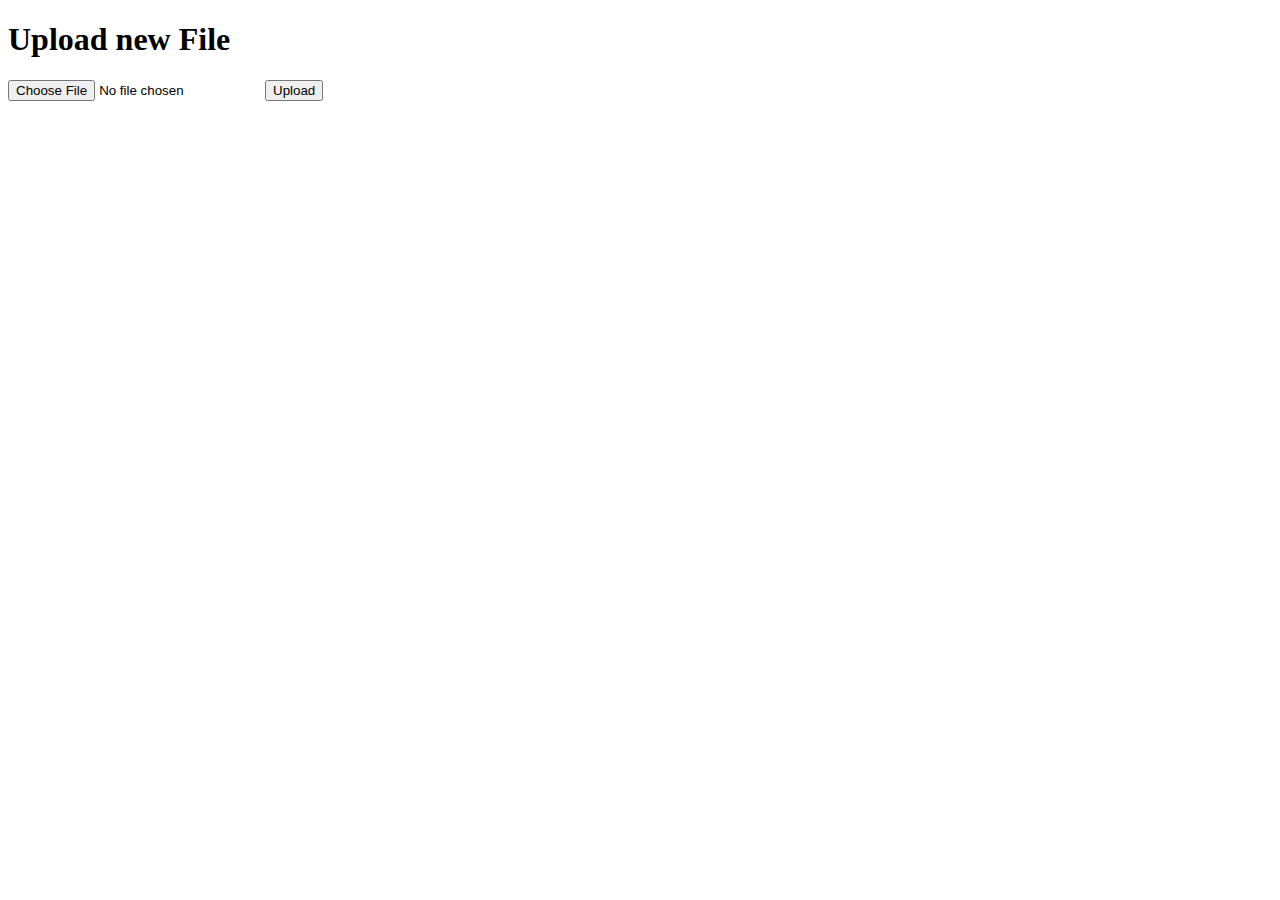
<file: templates/test.html>
<!doctype html>
<title>Upload new File</title>
<h1>Upload new File</h1>
<form action="" method=post enctype=multipart/form-data>
  <p><input type=file name=file>
     <input type=submit value=Upload>
</form>
</file>
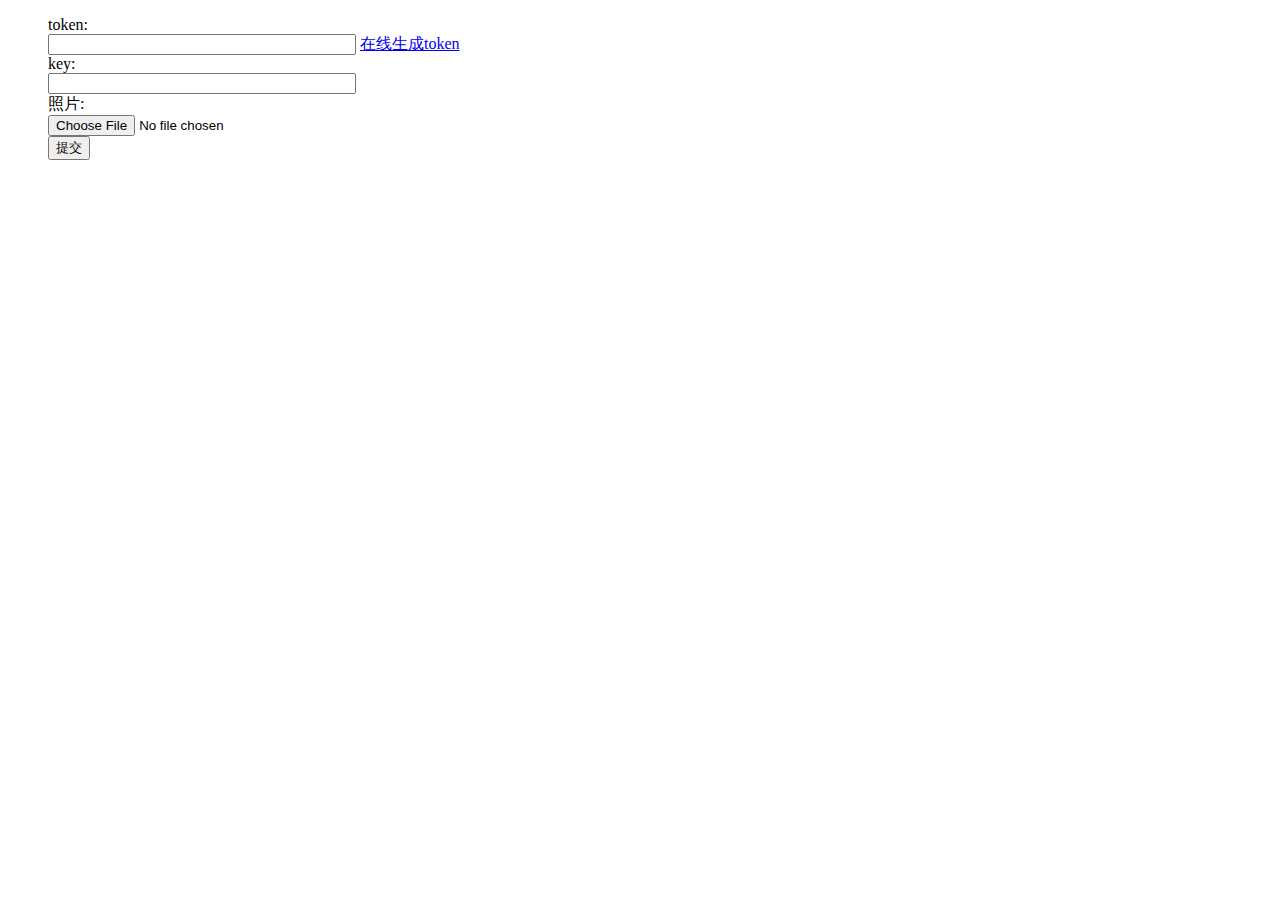
<file: templates/upload.html>
<!DOCTYPE html>
<html>

<head>
    <meta charset="utf-8">
    <title>上传</title>
    <link href="../static/css/upload.css" rel="stylesheet" type="text/css">
    
</head>

<body>
    <ul>
        <li>
            <label for="token">token:</label>
            <input id="token" name="token" class="ipt" value="">
            <a target="blank" href="http://jsfiddle.net/gh/get/extjs/4.2/icattlecoder/jsfiddle/tree/master/uptoken">在线生成token</a>
        </li>
        <li>
            <label for="key">key:</label>
            <input id="key" name="key" class="ipt" value="">
        </li>
        <li>
            <label for="bucket">照片:</label>
            <input id="file" name="file" class="ipt" type="file" />
        </li>
        <li>
            <input id="btnupload" type="button" value="提交">
        </li>
        <div id="progressbar">
            <div class="progress-label"></div>
        </div>
    </ul>
    <div id="dialog" title="上传成功"></div>
</body>

</html>


<script>
    btnupload.onclick = function(){
    var Qiniu_UploadUrl = "http://176.122.161.176:5000/u";
    var fi = document.getElementById("file").files;
    var f = fi[0];
    var xhr = new XMLHttpRequest();
        
        var formData, startDate;
        formData = new FormData();
        formData.append('file', f);

        xhr.open('POST', Qiniu_UploadUrl);
        xhr.send(formData);
    }
</script>

<!-- xhr.onreadystatechange = function (response) {
    if (xhr.readyState == 4 && xhr.status == 200 && xhr.responseText != "") {
        var blkRet = JSON.parse(xhr.responseText);
        console && console.log(blkRet);
        $("#dialog").html(xhr.responseText).dialog();
    } else if (xhr.status != 200 && xhr.responseText) {

    }
};
startDate = new Date().getTime(); -->
</file>
<file: bt/Source Files/ICONS + FONT/Reference Font Icons/style.css>
@font-face {
	font-family: 'Icons';
	src:url('fonts/Icons.eot');
	src:url('fonts/Icons.eot?#iefix') format('embedded-opentype'),
		url('fonts/Icons.woff') format('woff'),
		url('fonts/Icons.ttf') format('truetype'),
		url('fonts/Icons.svg#Icons') format('svg');
	font-weight: normal;
	font-style: normal;
}

/* Use the following CSS code if you want to use data attributes for inserting your icons */
[data-icon]:before {
	font-family: 'Icons';
	content: attr(data-icon);
	speak: none;
	font-weight: normal;
	font-variant: normal;
	text-transform: none;
	line-height: 1;
	-webkit-font-smoothing: antialiased;
}

/* Use the following CSS code if you want to have a class per icon */
/*
Instead of a list of all class selectors,
you can use the generic selector below, but it's slower:
[class*="font-icon-"] {
*/
.font-icon-zoom-out, .font-icon-zoom-in, .font-icon-wrench, .font-icon-waves, .font-icon-warning, .font-icon-volume-up, .font-icon-volume-off, .font-icon-volume-down, .font-icon-viewport, .font-icon-user, .font-icon-user-border, .font-icon-upload, .font-icon-upload-2, .font-icon-unlock, .font-icon-underline, .font-icon-tint, .font-icon-time, .font-icon-text, .font-icon-text-width, .font-icon-text-height, .font-icon-tags, .font-icon-tag, .font-icon-table, .font-icon-strikethrough, .font-icon-stop, .font-icon-step-forward, .font-icon-step-backward, .font-icon-stars, .font-icon-star, .font-icon-star-line, .font-icon-star-half, .font-icon-sort, .font-icon-sort-up, .font-icon-sort-down, .font-icon-social-zerply, .font-icon-social-youtube, .font-icon-social-yelp, .font-icon-social-yahoo, .font-icon-social-wordpress, .font-icon-social-virb, .font-icon-social-vimeo, .font-icon-social-viddler, .font-icon-social-twitter, .font-icon-social-tumblr, .font-icon-social-stumbleupon, .font-icon-social-soundcloud, .font-icon-social-skype, .font-icon-social-share-this, .font-icon-social-quora, .font-icon-social-pinterest, .font-icon-social-photobucket, .font-icon-social-paypal, .font-icon-social-myspace, .font-icon-social-linkedin, .font-icon-social-last-fm, .font-icon-social-grooveshark, .font-icon-social-google-plus, .font-icon-social-github, .font-icon-social-forrst, .font-icon-social-flickr, .font-icon-social-facebook, .font-icon-social-evernote, .font-icon-social-envato, .font-icon-social-email, .font-icon-social-dribbble, .font-icon-social-digg, .font-icon-social-deviant-art, .font-icon-social-blogger, .font-icon-social-behance, .font-icon-social-bebo, .font-icon-social-addthis, .font-icon-social-500px, .font-icon-sitemap, .font-icon-signout, .font-icon-signin, .font-icon-signal, .font-icon-shopping-cart, .font-icon-search, .font-icon-rss, .font-icon-road, .font-icon-retweet, .font-icon-resize-vertical, .font-icon-resize-vertical-2, .font-icon-resize-small, .font-icon-resize-horizontal, .font-icon-resize-horizontal-2, .font-icon-resize-fullscreen, .font-icon-resize-full, .font-icon-repeat, .font-icon-reorder, .font-icon-remove, .font-icon-remove-sign, .font-icon-remove-circle, .font-icon-read-more, .font-icon-random, .font-icon-question-sign, .font-icon-pushpin, .font-icon-pushpin-2, .font-icon-print, .font-icon-plus, .font-icon-plus-sign, .font-icon-play, .font-icon-picture, .font-icon-phone, .font-icon-phone-sign, .font-icon-phone-boxed, .font-icon-pause, .font-icon-paste, .font-icon-paper-clip, .font-icon-ok, .font-icon-ok-sign, .font-icon-ok-circle, .font-icon-music, .font-icon-move, .font-icon-money, .font-icon-minus, .font-icon-minus-sign, .font-icon-map, .font-icon-map-marker, .font-icon-map-marker-2, .font-icon-magnet, .font-icon-magic, .font-icon-lock, .font-icon-list, .font-icon-list-3, .font-icon-list-2, .font-icon-link, .font-icon-layer, .font-icon-key, .font-icon-italic, .font-icon-info, .font-icon-indent-right, .font-icon-indent-left, .font-icon-inbox, .font-icon-inbox-empty, .font-icon-home, .font-icon-heart, .font-icon-heart-line, .font-icon-headphones, .font-icon-headphones-line, .font-icon-headphones-line-2, .font-icon-headphones-2, .font-icon-hdd, .font-icon-group, .font-icon-grid, .font-icon-grid-large, .font-icon-globe_line, .font-icon-glass, .font-icon-glass_2, .font-icon-gift, .font-icon-forward, .font-icon-font, .font-icon-folder-open, .font-icon-folder-close, .font-icon-flag, .font-icon-fire, .font-icon-film, .font-icon-file, .font-icon-file-empty, .font-icon-fast-forward, .font-icon-fast-backward, .font-icon-facetime, .font-icon-eye, .font-icon-eye_disable, .font-icon-expand-view, .font-icon-expand-view-3, .font-icon-expand-view-2, .font-icon-expand-vertical, .font-icon-expand-horizontal, .font-icon-exclamation, .font-icon-email, .font-icon-email_2, .font-icon-eject, .font-icon-edit, .font-icon-edit-check, .font-icon-download, .font-icon-download_2, .font-icon-dashboard, .font-icon-credit-card, .font-icon-copy, .font-icon-comments, .font-icon-comments-line, .font-icon-comment, .font-icon-comment-line, .font-icon-columns, .font-icon-columns-2, .font-icon-cogs, .font-icon-cog, .font-icon-cloud, .font-icon-check, .font-icon-check-empty, .font-icon-certificate, .font-icon-camera, .font-icon-calendar, .font-icon-bullhorn, .font-icon-briefcase, .font-icon-bookmark, .font-icon-book, .font-icon-bolt, .font-icon-bold, .font-icon-blockquote, .font-icon-bell, .font-icon-beaker, .font-icon-barcode, .font-icon-ban-circle, .font-icon-ban-chart, .font-icon-ban-chart-2, .font-icon-backward, .font-icon-asterisk, .font-icon-arrow-simple-up, .font-icon-arrow-simple-up-circle, .font-icon-arrow-simple-right, .font-icon-arrow-simple-right-circle, .font-icon-arrow-simple-left, .font-icon-arrow-simple-left-circle, .font-icon-arrow-simple-down, .font-icon-arrow-simple-down-circle, .font-icon-arrow-round-up, .font-icon-arrow-round-up-circle, .font-icon-arrow-round-right, .font-icon-arrow-round-right-circle, .font-icon-arrow-round-left, .font-icon-arrow-round-left-circle, .font-icon-arrow-round-down, .font-icon-arrow-round-down-circle, .font-icon-arrow-light-up, .font-icon-arrow-light-round-up, .font-icon-arrow-light-round-up-circle, .font-icon-arrow-light-round-right, .font-icon-arrow-light-round-right-circle, .font-icon-arrow-light-round-left, .font-icon-arrow-light-round-left-circle, .font-icon-arrow-light-round-down, .font-icon-arrow-light-round-down-circle, .font-icon-arrow-light-right, .font-icon-arrow-light-left, .font-icon-arrow-light-down, .font-icon-align-right, .font-icon-align-left, .font-icon-align-justify, .font-icon-align-center, .font-icon-adjust {
	font-family: 'Icons';
	speak: none;
	font-style: normal;
	font-weight: normal;
	font-variant: normal;
	text-transform: none;
	line-height: 1;
	-webkit-font-smoothing: antialiased;
}
.font-icon-zoom-out:before {
	content: "\e000";
}
.font-icon-zoom-in:before {
	content: "\e001";
}
.font-icon-wrench:before {
	content: "\e002";
}
.font-icon-waves:before {
	content: "\e003";
}
.font-icon-warning:before {
	content: "\e004";
}
.font-icon-volume-up:before {
	content: "\e005";
}
.font-icon-volume-off:before {
	content: "\e006";
}
.font-icon-volume-down:before {
	content: "\e007";
}
.font-icon-viewport:before {
	content: "\e008";
}
.font-icon-user:before {
	content: "\e009";
}
.font-icon-user-border:before {
	content: "\e00a";
}
.font-icon-upload:before {
	content: "\e00b";
}
.font-icon-upload-2:before {
	content: "\e00c";
}
.font-icon-unlock:before {
	content: "\e00d";
}
.font-icon-underline:before {
	content: "\e00e";
}
.font-icon-tint:before {
	content: "\e00f";
}
.font-icon-time:before {
	content: "\e010";
}
.font-icon-text:before {
	content: "\e011";
}
.font-icon-text-width:before {
	content: "\e012";
}
.font-icon-text-height:before {
	content: "\e013";
}
.font-icon-tags:before {
	content: "\e014";
}
.font-icon-tag:before {
	content: "\e015";
}
.font-icon-table:before {
	content: "\e016";
}
.font-icon-strikethrough:before {
	content: "\e017";
}
.font-icon-stop:before {
	content: "\e018";
}
.font-icon-step-forward:before {
	content: "\e019";
}
.font-icon-step-backward:before {
	content: "\e01a";
}
.font-icon-stars:before {
	content: "\e01b";
}
.font-icon-star:before {
	content: "\e01c";
}
.font-icon-star-line:before {
	content: "\e01d";
}
.font-icon-star-half:before {
	content: "\e01e";
}
.font-icon-sort:before {
	content: "\e01f";
}
.font-icon-sort-up:before {
	content: "\e020";
}
.font-icon-sort-down:before {
	content: "\e021";
}
.font-icon-social-zerply:before {
	content: "\e022";
}
.font-icon-social-youtube:before {
	content: "\e023";
}
.font-icon-social-yelp:before {
	content: "\e024";
}
.font-icon-social-yahoo:before {
	content: "\e025";
}
.font-icon-social-wordpress:before {
	content: "\e026";
}
.font-icon-social-virb:before {
	content: "\e027";
}
.font-icon-social-vimeo:before {
	content: "\e028";
}
.font-icon-social-viddler:before {
	content: "\e029";
}
.font-icon-social-twitter:before {
	content: "\e02a";
}
.font-icon-social-tumblr:before {
	content: "\e02b";
}
.font-icon-social-stumbleupon:before {
	content: "\e02c";
}
.font-icon-social-soundcloud:before {
	content: "\e02d";
}
.font-icon-social-skype:before {
	content: "\e02e";
}
.font-icon-social-share-this:before {
	content: "\e02f";
}
.font-icon-social-quora:before {
	content: "\e030";
}
.font-icon-social-pinterest:before {
	content: "\e031";
}
.font-icon-social-photobucket:before {
	content: "\e032";
}
.font-icon-social-paypal:before {
	content: "\e033";
}
.font-icon-social-myspace:before {
	content: "\e034";
}
.font-icon-social-linkedin:before {
	content: "\e035";
}
.font-icon-social-last-fm:before {
	content: "\e036";
}
.font-icon-social-grooveshark:before {
	content: "\e037";
}
.font-icon-social-google-plus:before {
	content: "\e038";
}
.font-icon-social-github:before {
	content: "\e039";
}
.font-icon-social-forrst:before {
	content: "\e03a";
}
.font-icon-social-flickr:before {
	content: "\e03b";
}
.font-icon-social-facebook:before {
	content: "\e03c";
}
.font-icon-social-evernote:before {
	content: "\e03d";
}
.font-icon-social-envato:before {
	content: "\e03e";
}
.font-icon-social-email:before {
	content: "\e03f";
}
.font-icon-social-dribbble:before {
	content: "\e040";
}
.font-icon-social-digg:before {
	content: "\e041";
}
.font-icon-social-deviant-art:before {
	content: "\e042";
}
.font-icon-social-blogger:before {
	content: "\e043";
}
.font-icon-social-behance:before {
	content: "\e044";
}
.font-icon-social-bebo:before {
	content: "\e045";
}
.font-icon-social-addthis:before {
	content: "\e046";
}
.font-icon-social-500px:before {
	content: "\e047";
}
.font-icon-sitemap:before {
	content: "\e048";
}
.font-icon-signout:before {
	content: "\e049";
}
.font-icon-signin:before {
	content: "\e04a";
}
.font-icon-signal:before {
	content: "\e04b";
}
.font-icon-shopping-cart:before {
	content: "\e04c";
}
.font-icon-search:before {
	content: "\e04d";
}
.font-icon-rss:before {
	content: "\e04e";
}
.font-icon-road:before {
	content: "\e04f";
}
.font-icon-retweet:before {
	content: "\e050";
}
.font-icon-resize-vertical:before {
	content: "\e051";
}
.font-icon-resize-vertical-2:before {
	content: "\e052";
}
.font-icon-resize-small:before {
	content: "\e053";
}
.font-icon-resize-horizontal:before {
	content: "\e054";
}
.font-icon-resize-horizontal-2:before {
	content: "\e055";
}
.font-icon-resize-fullscreen:before {
	content: "\e056";
}
.font-icon-resize-full:before {
	content: "\e057";
}
.font-icon-repeat:before {
	content: "\e058";
}
.font-icon-reorder:before {
	content: "\e059";
}
.font-icon-remove:before {
	content: "\e05a";
}
.font-icon-remove-sign:before {
	content: "\e05b";
}
.font-icon-remove-circle:before {
	content: "\e05c";
}
.font-icon-read-more:before {
	content: "\e05d";
}
.font-icon-random:before {
	content: "\e05e";
}
.font-icon-question-sign:before {
	content: "\e05f";
}
.font-icon-pushpin:before {
	content: "\e060";
}
.font-icon-pushpin-2:before {
	content: "\e061";
}
.font-icon-print:before {
	content: "\e062";
}
.font-icon-plus:before {
	content: "\e063";
}
.font-icon-plus-sign:before {
	content: "\e064";
}
.font-icon-play:before {
	content: "\e065";
}
.font-icon-picture:before {
	content: "\e066";
}
.font-icon-phone:before {
	content: "\e067";
}
.font-icon-phone-sign:before {
	content: "\e068";
}
.font-icon-phone-boxed:before {
	content: "\e069";
}
.font-icon-pause:before {
	content: "\e06a";
}
.font-icon-paste:before {
	content: "\e06b";
}
.font-icon-paper-clip:before {
	content: "\e06c";
}
.font-icon-ok:before {
	content: "\e06d";
}
.font-icon-ok-sign:before {
	content: "\e06e";
}
.font-icon-ok-circle:before {
	content: "\e06f";
}
.font-icon-music:before {
	content: "\e070";
}
.font-icon-move:before {
	content: "\e071";
}
.font-icon-money:before {
	content: "\e072";
}
.font-icon-minus:before {
	content: "\e073";
}
.font-icon-minus-sign:before {
	content: "\e074";
}
.font-icon-map:before {
	content: "\e075";
}
.font-icon-map-marker:before {
	content: "\e076";
}
.font-icon-map-marker-2:before {
	content: "\e077";
}
.font-icon-magnet:before {
	content: "\e078";
}
.font-icon-magic:before {
	content: "\e079";
}
.font-icon-lock:before {
	content: "\e07a";
}
.font-icon-list:before {
	content: "\e07b";
}
.font-icon-list-3:before {
	content: "\e07c";
}
.font-icon-list-2:before {
	content: "\e07d";
}
.font-icon-link:before {
	content: "\e07e";
}
.font-icon-layer:before {
	content: "\e07f";
}
.font-icon-key:before {
	content: "\e080";
}
.font-icon-italic:before {
	content: "\e081";
}
.font-icon-info:before {
	content: "\e082";
}
.font-icon-indent-right:before {
	content: "\e083";
}
.font-icon-indent-left:before {
	content: "\e084";
}
.font-icon-inbox:before {
	content: "\e085";
}
.font-icon-inbox-empty:before {
	content: "\e086";
}
.font-icon-home:before {
	content: "\e087";
}
.font-icon-heart:before {
	content: "\e088";
}
.font-icon-heart-line:before {
	content: "\e089";
}
.font-icon-headphones:before {
	content: "\e08a";
}
.font-icon-headphones-line:before {
	content: "\e08b";
}
.font-icon-headphones-line-2:before {
	content: "\e08c";
}
.font-icon-headphones-2:before {
	content: "\e08d";
}
.font-icon-hdd:before {
	content: "\e08e";
}
.font-icon-group:before {
	content: "\e08f";
}
.font-icon-grid:before {
	content: "\e090";
}
.font-icon-grid-large:before {
	content: "\e091";
}
.font-icon-globe_line:before {
	content: "\e092";
}
.font-icon-glass:before {
	content: "\e093";
}
.font-icon-glass_2:before {
	content: "\e094";
}
.font-icon-gift:before {
	content: "\e095";
}
.font-icon-forward:before {
	content: "\e096";
}
.font-icon-font:before {
	content: "\e097";
}
.font-icon-folder-open:before {
	content: "\e098";
}
.font-icon-folder-close:before {
	content: "\e099";
}
.font-icon-flag:before {
	content: "\e09a";
}
.font-icon-fire:before {
	content: "\e09b";
}
.font-icon-film:before {
	content: "\e09c";
}
.font-icon-file:before {
	content: "\e09d";
}
.font-icon-file-empty:before {
	content: "\e09e";
}
.font-icon-fast-forward:before {
	content: "\e09f";
}
.font-icon-fast-backward:before {
	content: "\e0a0";
}
.font-icon-facetime:before {
	content: "\e0a1";
}
.font-icon-eye:before {
	content: "\e0a2";
}
.font-icon-eye_disable:before {
	content: "\e0a3";
}
.font-icon-expand-view:before {
	content: "\e0a4";
}
.font-icon-expand-view-3:before {
	content: "\e0a5";
}
.font-icon-expand-view-2:before {
	content: "\e0a6";
}
.font-icon-expand-vertical:before {
	content: "\e0a7";
}
.font-icon-expand-horizontal:before {
	content: "\e0a8";
}
.font-icon-exclamation:before {
	content: "\e0a9";
}
.font-icon-email:before {
	content: "\e0aa";
}
.font-icon-email_2:before {
	content: "\e0ab";
}
.font-icon-eject:before {
	content: "\e0ac";
}
.font-icon-edit:before {
	content: "\e0ad";
}
.font-icon-edit-check:before {
	content: "\e0ae";
}
.font-icon-download:before {
	content: "\e0af";
}
.font-icon-download_2:before {
	content: "\e0b0";
}
.font-icon-dashboard:before {
	content: "\e0b1";
}
.font-icon-credit-card:before {
	content: "\e0b2";
}
.font-icon-copy:before {
	content: "\e0b3";
}
.font-icon-comments:before {
	content: "\e0b4";
}
.font-icon-comments-line:before {
	content: "\e0b5";
}
.font-icon-comment:before {
	content: "\e0b6";
}
.font-icon-comment-line:before {
	content: "\e0b7";
}
.font-icon-columns:before {
	content: "\e0b8";
}
.font-icon-columns-2:before {
	content: "\e0b9";
}
.font-icon-cogs:before {
	content: "\e0ba";
}
.font-icon-cog:before {
	content: "\e0bb";
}
.font-icon-cloud:before {
	content: "\e0bc";
}
.font-icon-check:before {
	content: "\e0bd";
}
.font-icon-check-empty:before {
	content: "\e0be";
}
.font-icon-certificate:before {
	content: "\e0bf";
}
.font-icon-camera:before {
	content: "\e0c0";
}
.font-icon-calendar:before {
	content: "\e0c1";
}
.font-icon-bullhorn:before {
	content: "\e0c2";
}
.font-icon-briefcase:before {
	content: "\e0c3";
}
.font-icon-bookmark:before {
	content: "\e0c4";
}
.font-icon-book:before {
	content: "\e0c5";
}
.font-icon-bolt:before {
	content: "\e0c6";
}
.font-icon-bold:before {
	content: "\e0c7";
}
.font-icon-blockquote:before {
	content: "\e0c8";
}
.font-icon-bell:before {
	content: "\e0c9";
}
.font-icon-beaker:before {
	content: "\e0ca";
}
.font-icon-barcode:before {
	content: "\e0cb";
}
.font-icon-ban-circle:before {
	content: "\e0cc";
}
.font-icon-ban-chart:before {
	content: "\e0cd";
}
.font-icon-ban-chart-2:before {
	content: "\e0ce";
}
.font-icon-backward:before {
	content: "\e0cf";
}
.font-icon-asterisk:before {
	content: "\e0d0";
}
.font-icon-arrow-simple-up:before {
	content: "\e0d1";
}
.font-icon-arrow-simple-up-circle:before {
	content: "\e0d2";
}
.font-icon-arrow-simple-right:before {
	content: "\e0d3";
}
.font-icon-arrow-simple-right-circle:before {
	content: "\e0d4";
}
.font-icon-arrow-simple-left:before {
	content: "\e0d5";
}
.font-icon-arrow-simple-left-circle:before {
	content: "\e0d6";
}
.font-icon-arrow-simple-down:before {
	content: "\e0d7";
}
.font-icon-arrow-simple-down-circle:before {
	content: "\e0d8";
}
.font-icon-arrow-round-up:before {
	content: "\e0d9";
}
.font-icon-arrow-round-up-circle:before {
	content: "\e0da";
}
.font-icon-arrow-round-right:before {
	content: "\e0db";
}
.font-icon-arrow-round-right-circle:before {
	content: "\e0dc";
}
.font-icon-arrow-round-left:before {
	content: "\e0dd";
}
.font-icon-arrow-round-left-circle:before {
	content: "\e0de";
}
.font-icon-arrow-round-down:before {
	content: "\e0df";
}
.font-icon-arrow-round-down-circle:before {
	content: "\e0e0";
}
.font-icon-arrow-light-up:before {
	content: "\e0e1";
}
.font-icon-arrow-light-round-up:before {
	content: "\e0e2";
}
.font-icon-arrow-light-round-up-circle:before {
	content: "\e0e3";
}
.font-icon-arrow-light-round-right:before {
	content: "\e0e4";
}
.font-icon-arrow-light-round-right-circle:before {
	content: "\e0e5";
}
.font-icon-arrow-light-round-left:before {
	content: "\e0e6";
}
.font-icon-arrow-light-round-left-circle:before {
	content: "\e0e7";
}
.font-icon-arrow-light-round-down:before {
	content: "\e0e8";
}
.font-icon-arrow-light-round-down-circle:before {
	content: "\e0e9";
}
.font-icon-arrow-light-right:before {
	content: "\e0ea";
}
.font-icon-arrow-light-left:before {
	content: "\e0eb";
}
.font-icon-arrow-light-down:before {
	content: "\e0ec";
}
.font-icon-align-right:before {
	content: "\e0ed";
}
.font-icon-align-left:before {
	content: "\e0ee";
}
.font-icon-align-justify:before {
	content: "\e0ef";
}
.font-icon-align-center:before {
	content: "\e0f0";
}
.font-icon-adjust:before {
	content: "\e0f1";
}
</file>
<file: static/css/upload.css>
.ipt {
    width: 300px;
}

label {
    width: 130px;
    display: block;
}

ul li {
    list-style: none;
}

.ui-progressbar {
    position: relative;
}

.progress-label {
    position: absolute;
    left: 50%;
    top: 4px;
    font-weight: bold;
    text-shadow: 1px 1px 0 #fff;
}

#progressbar {
    height: 30px;
    display: none;
}

#dialog {
    display: none;
}
</file>
